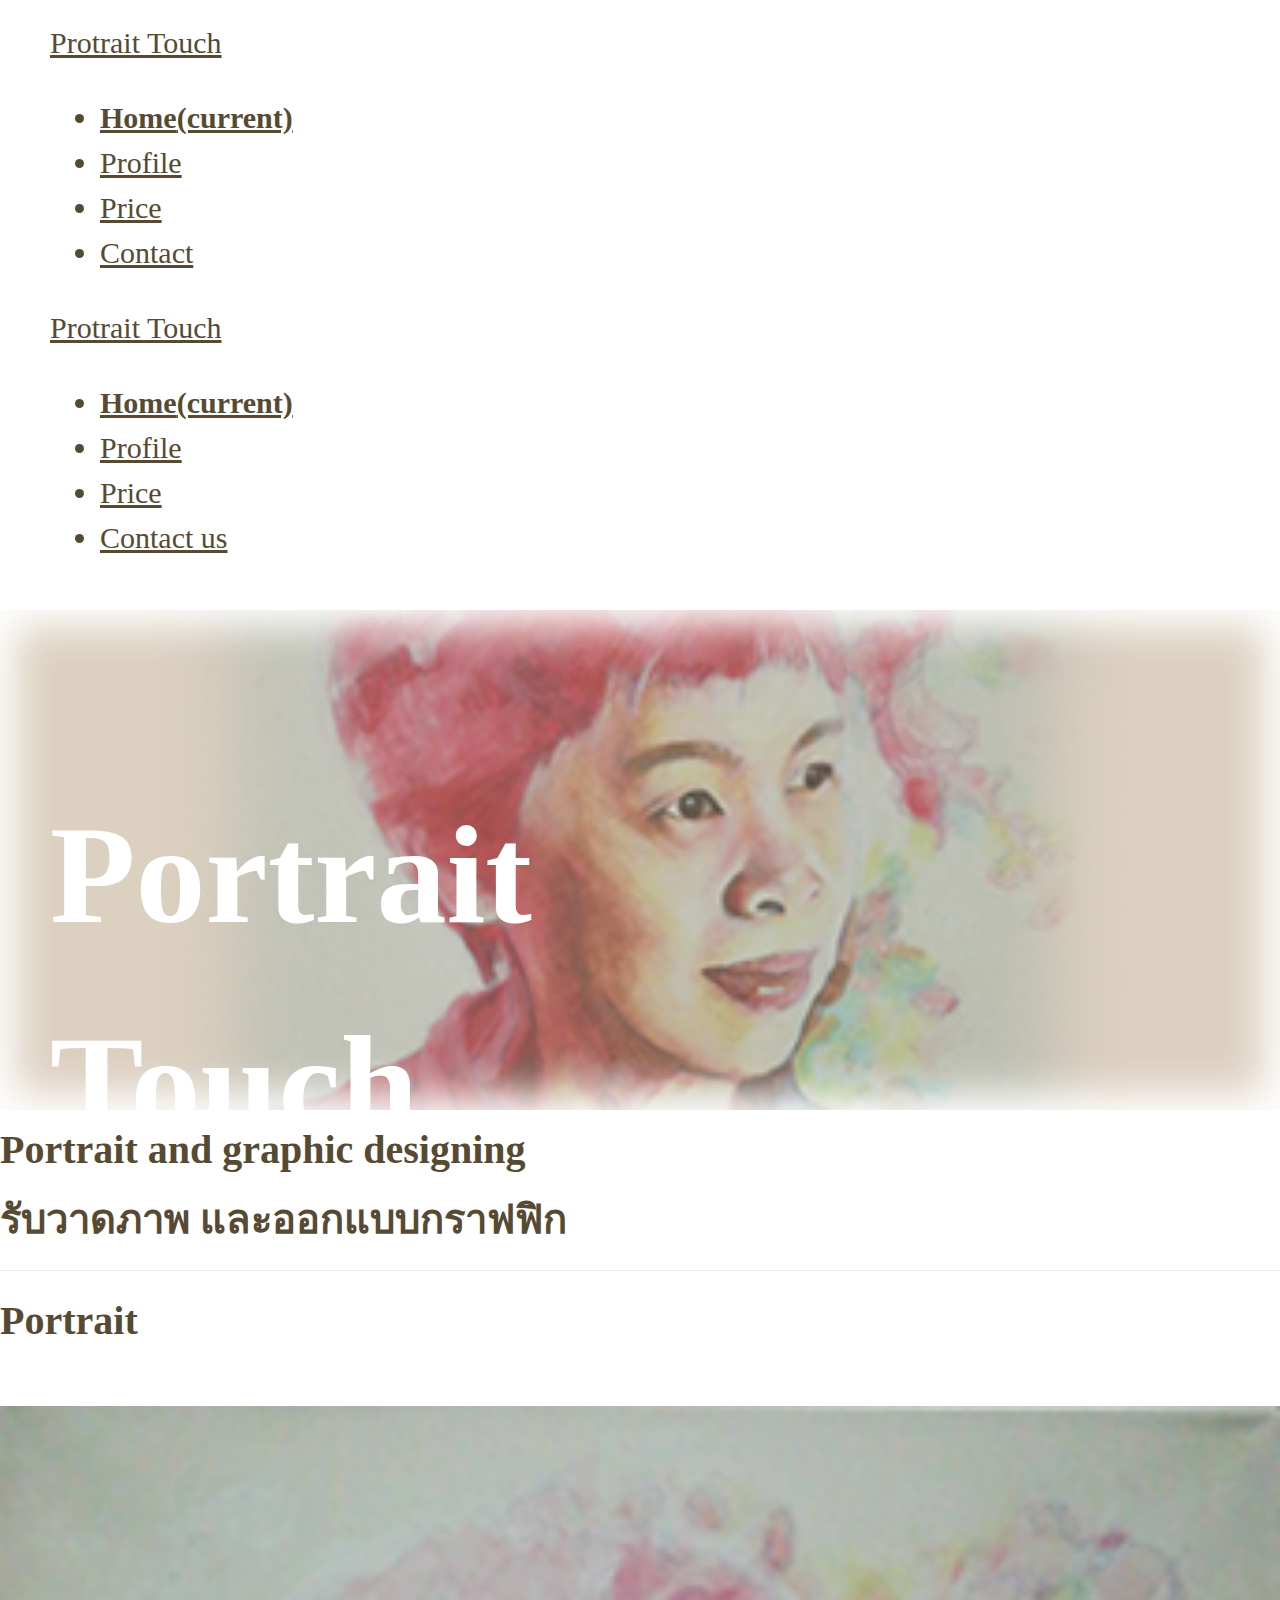
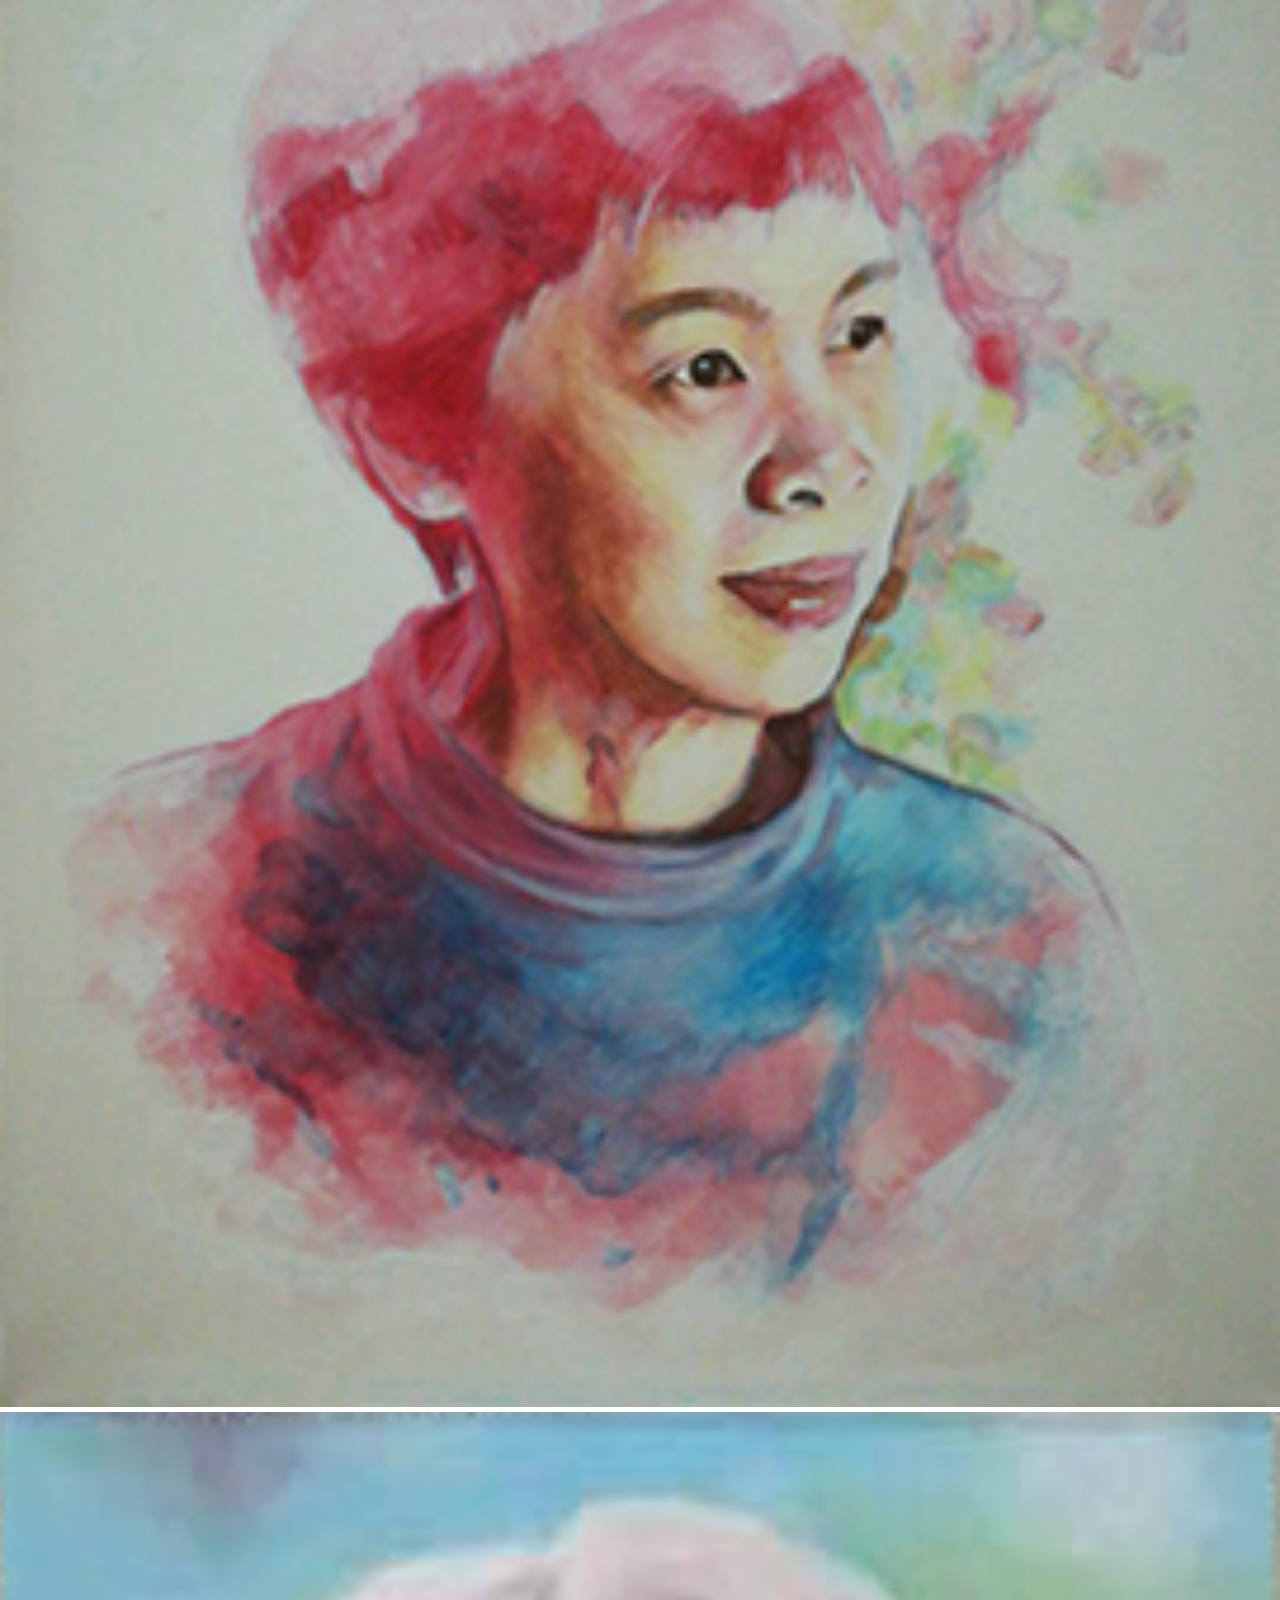
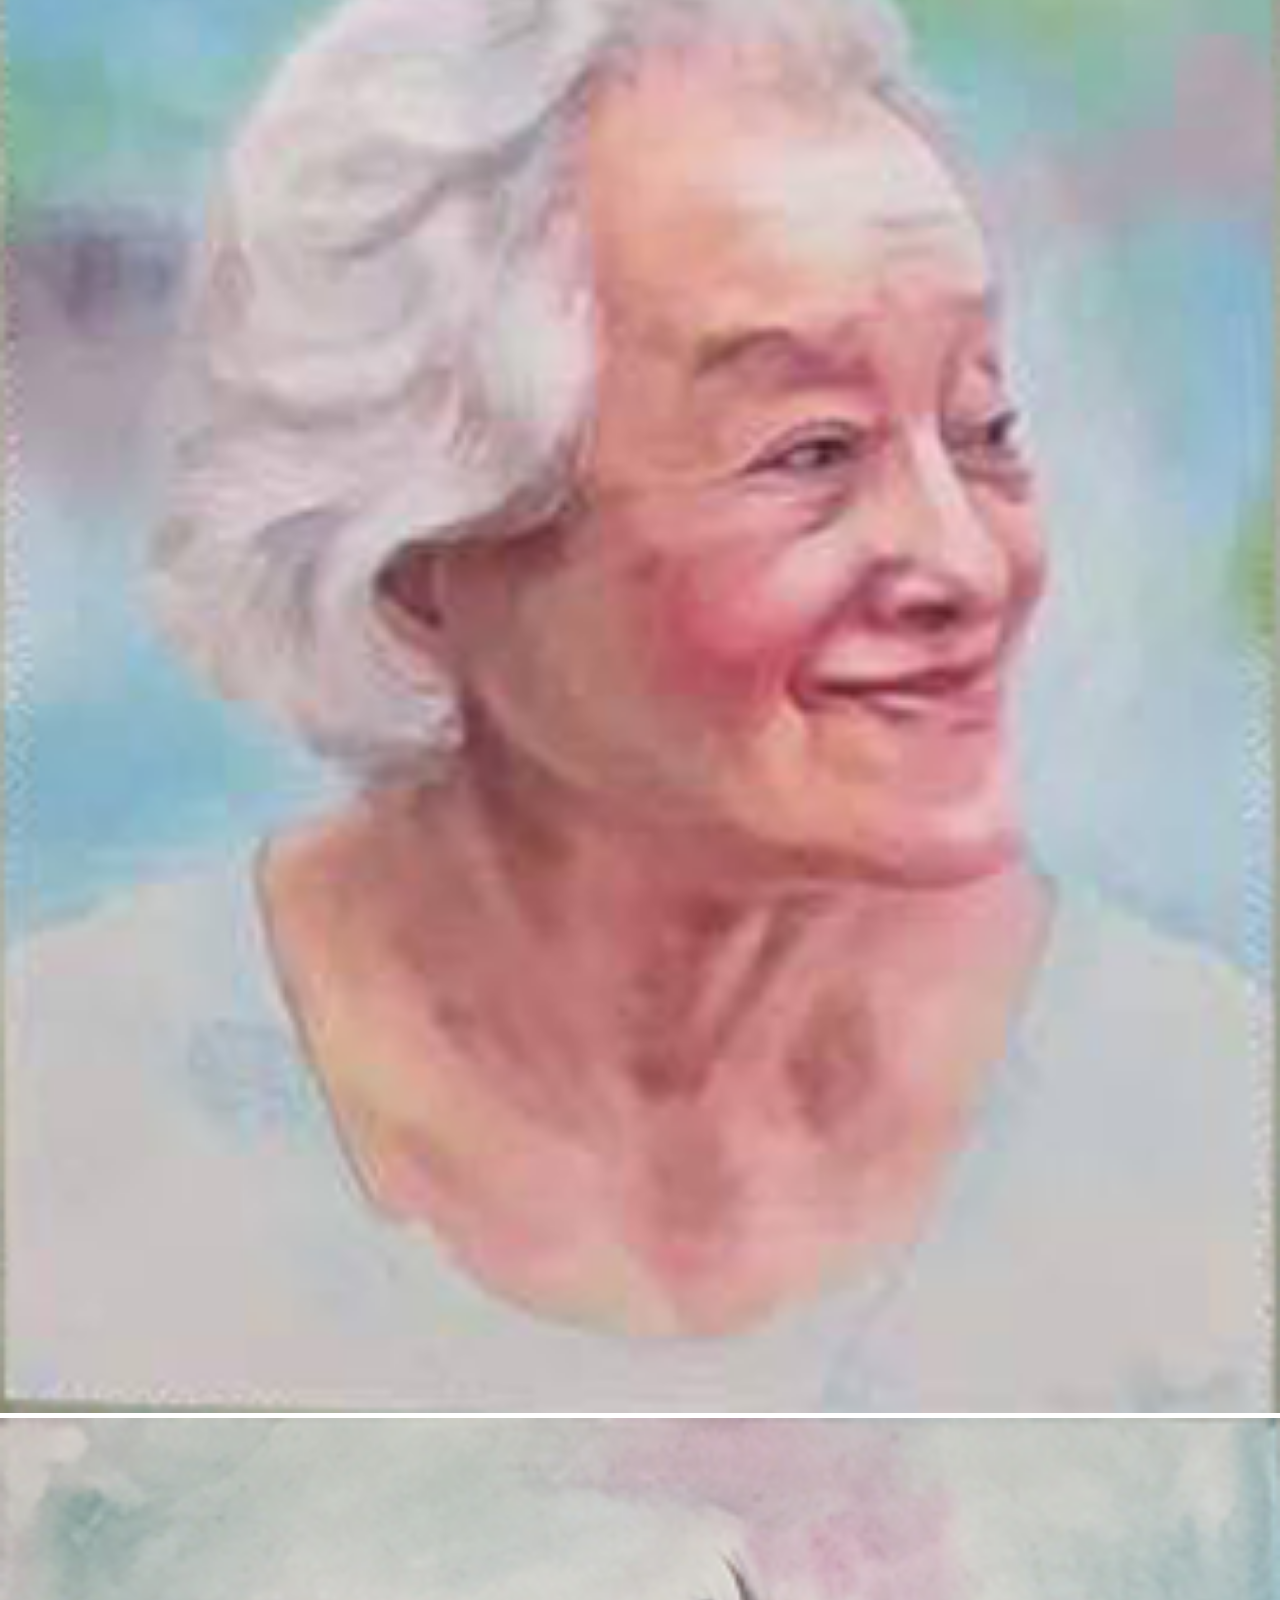
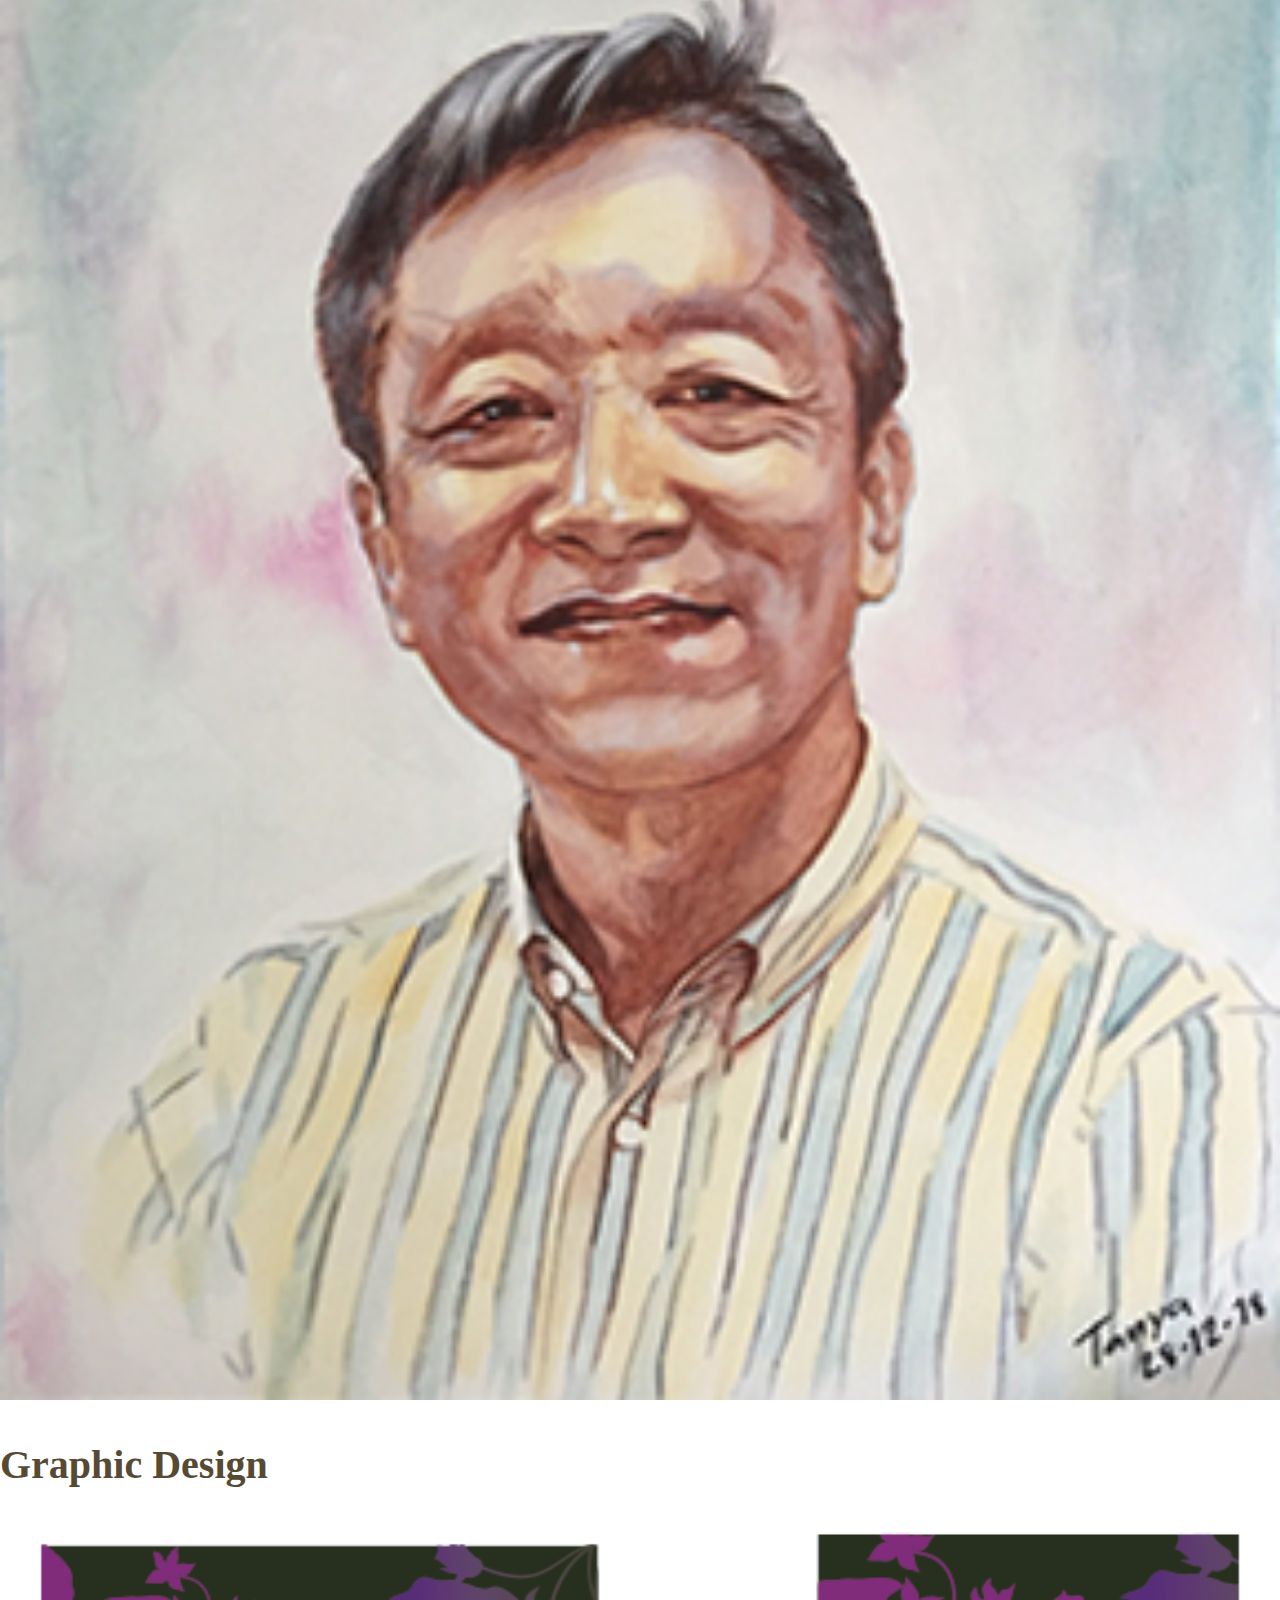
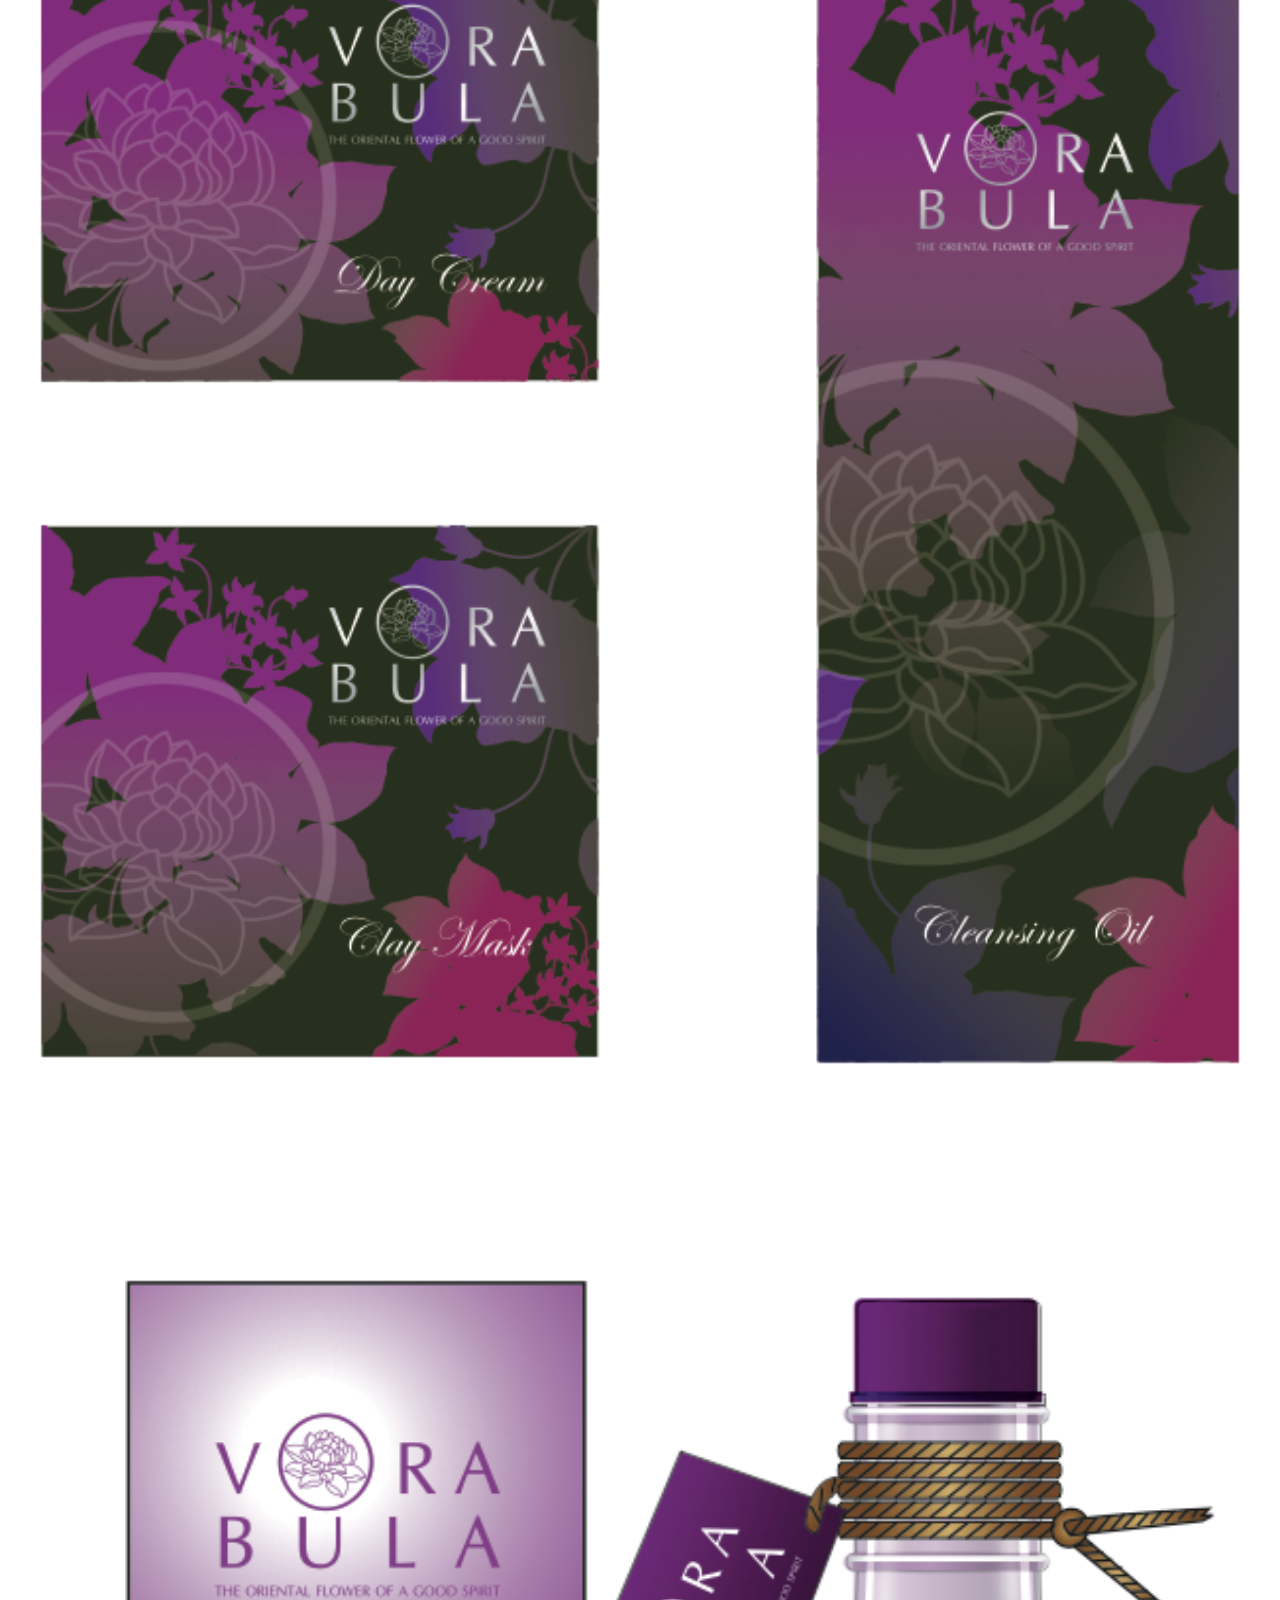
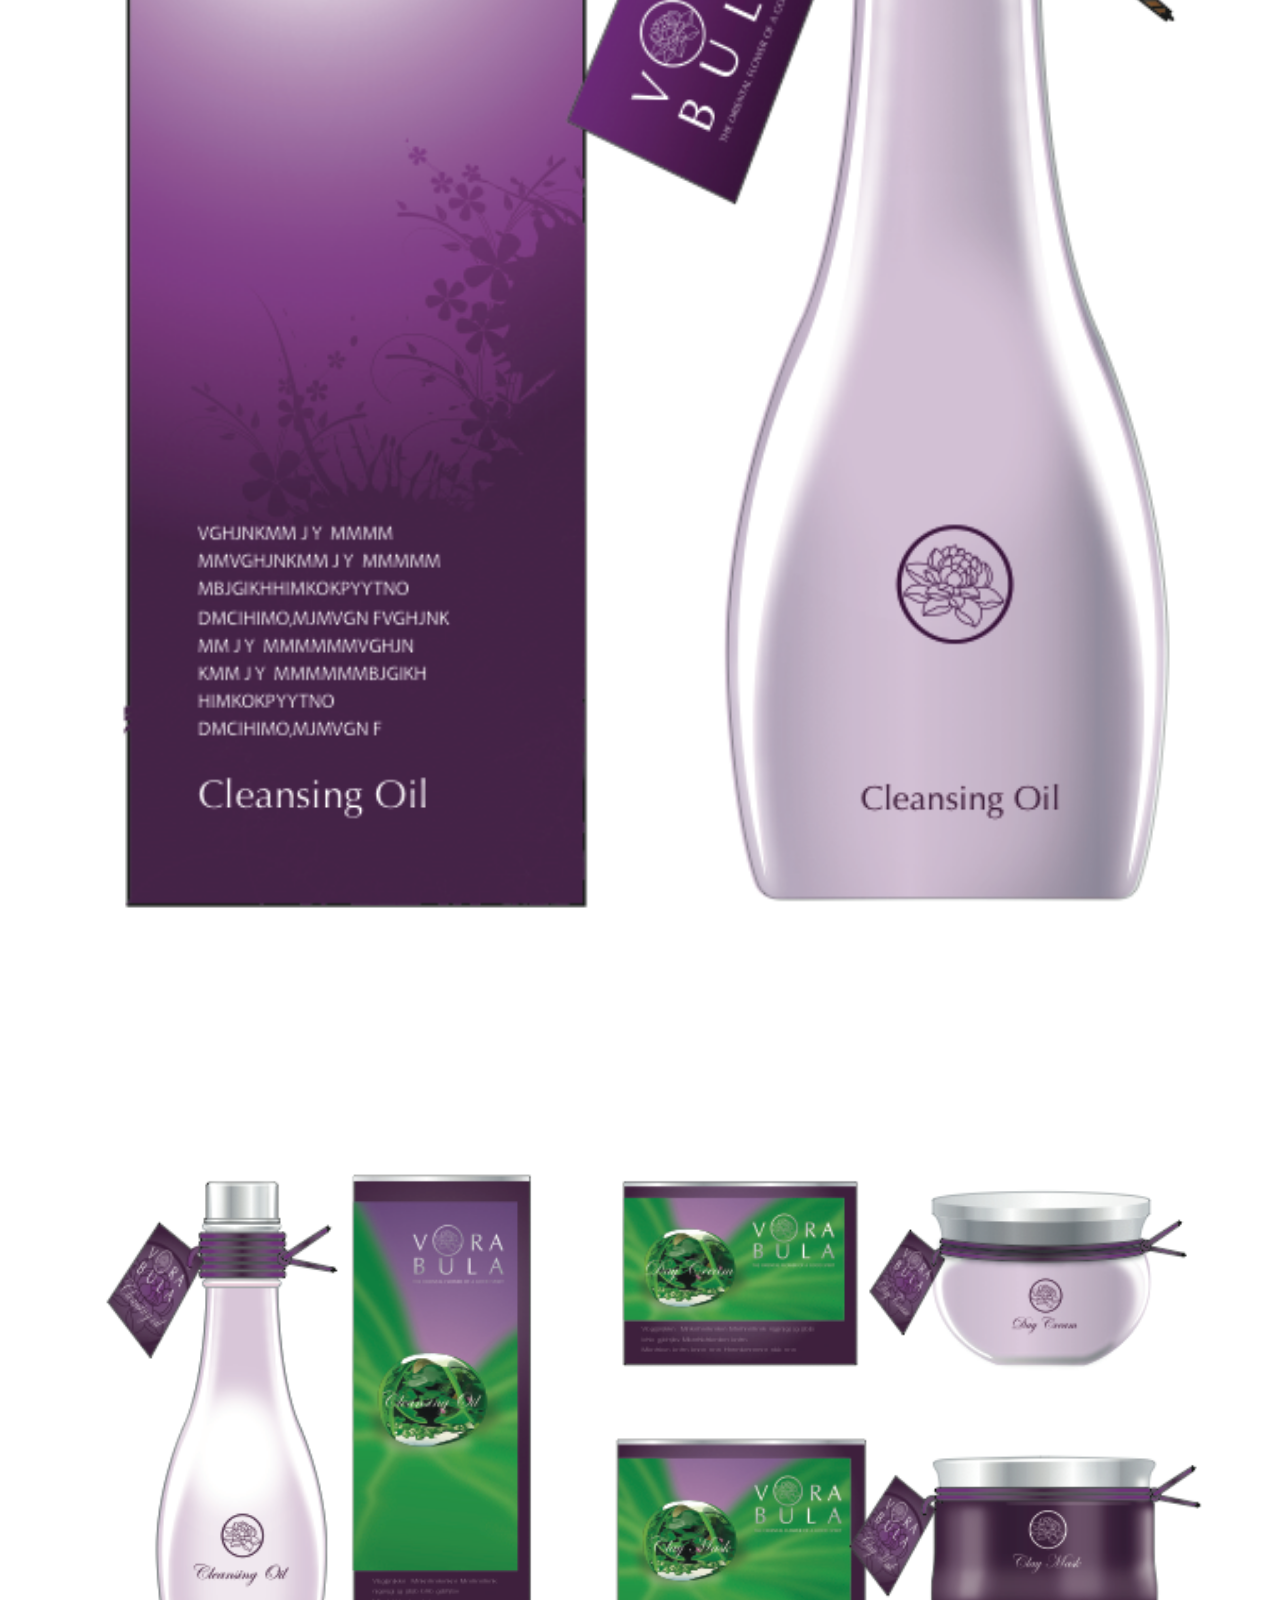
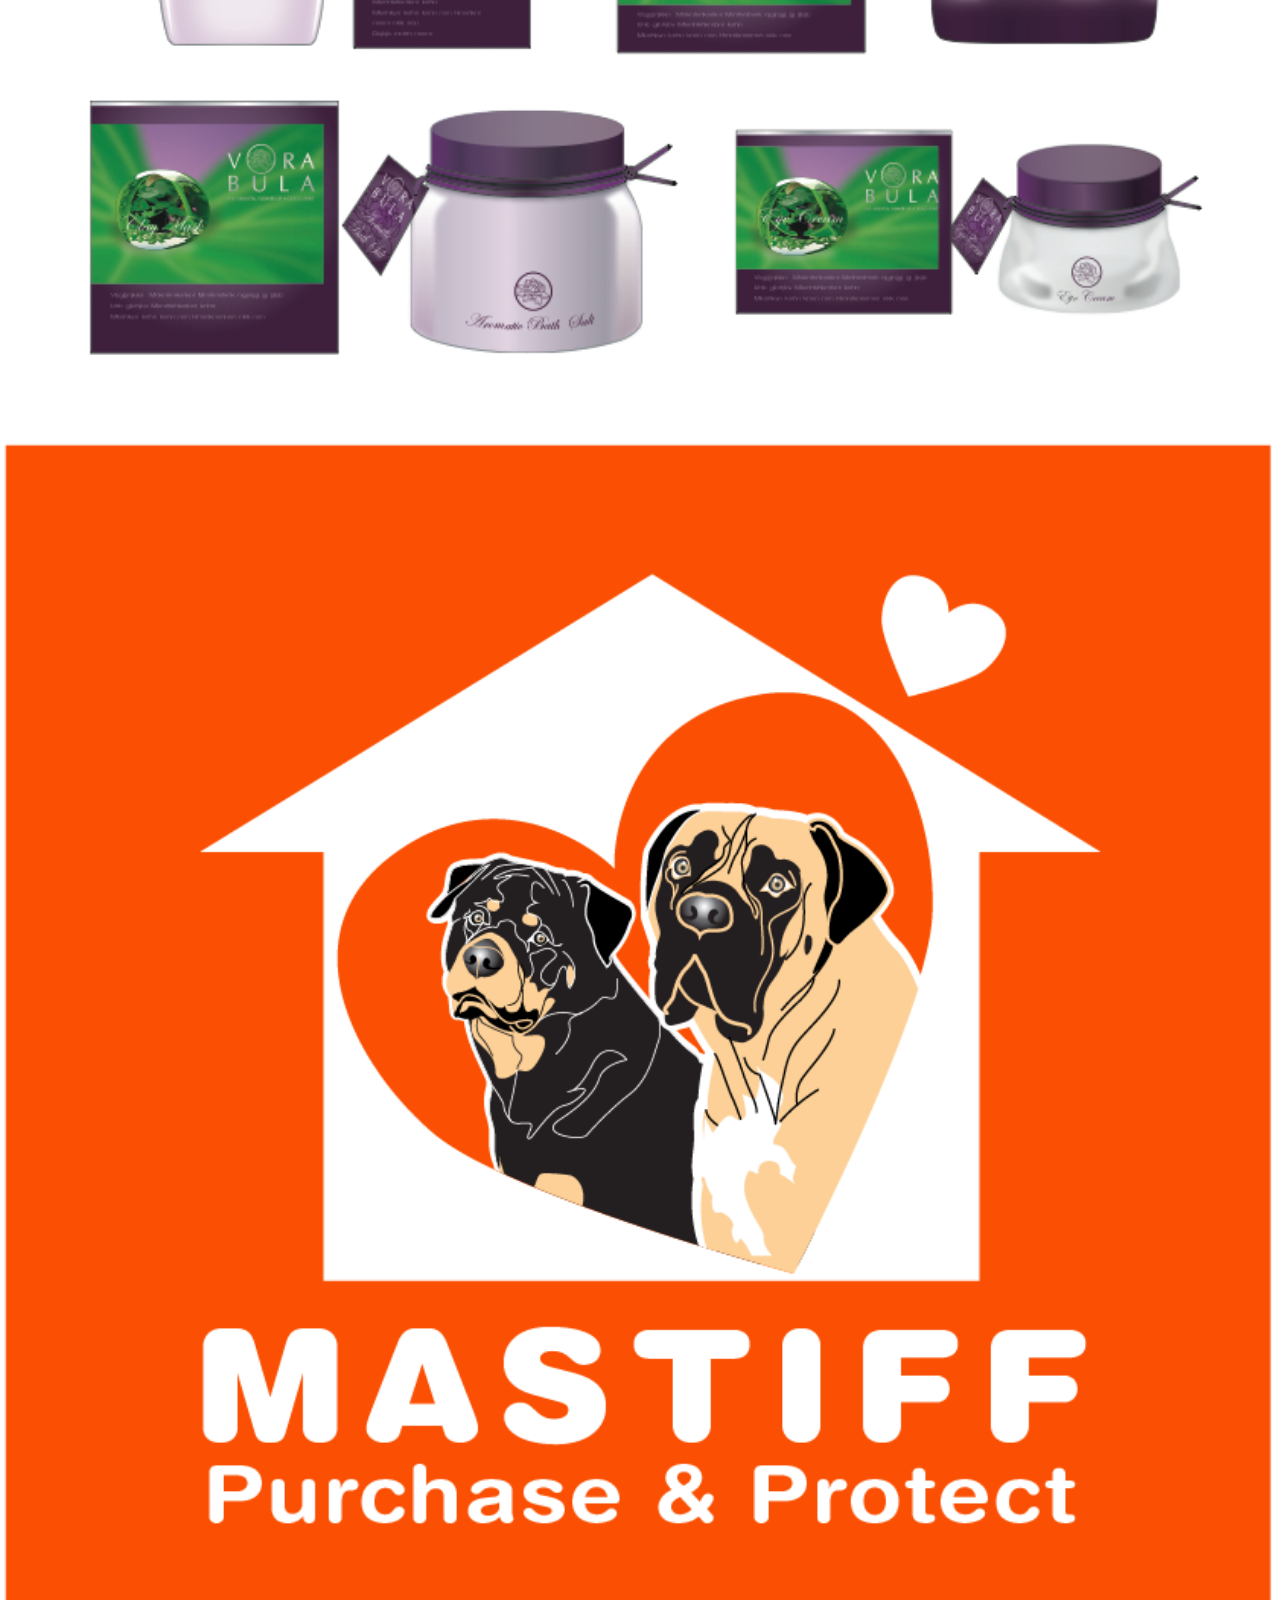
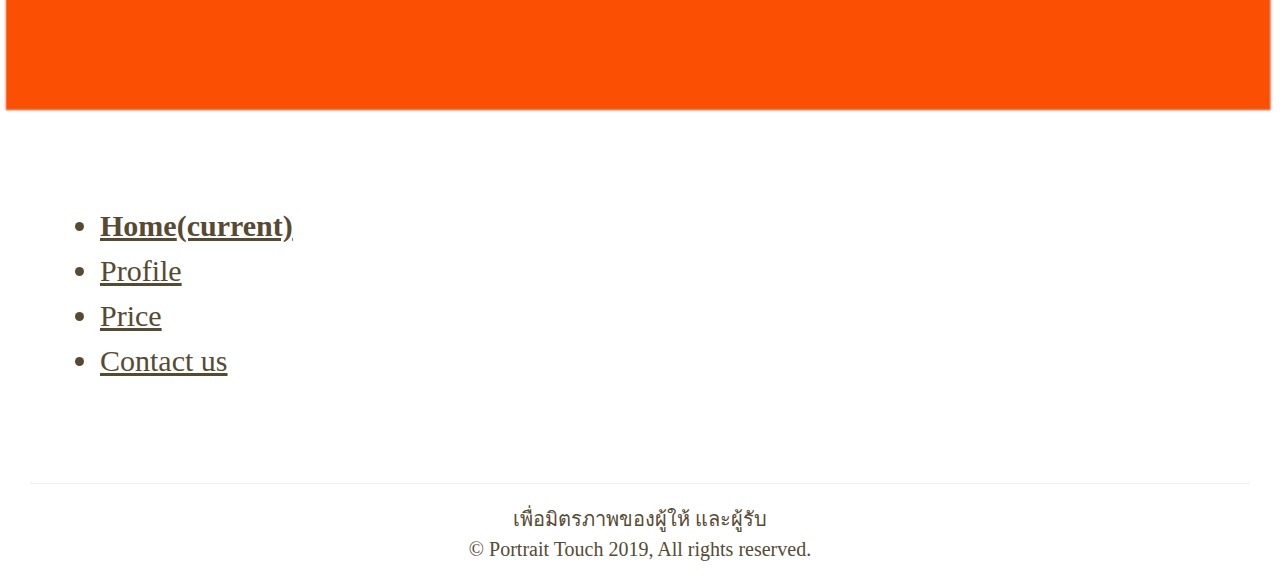
<file: index.html>
<html>

<head>
  <meta charset="UTF-8">
  <title>Protrait Touch</title>
  <!-- <script src="https://ajax.googleapis.com/ajax/libs/jquery/3.2.1/jquery.min.js"></script> -->
  <!-- Latest compiled and minified CSS -->
  <link rel="stylesheet" href="https://stackpath.bootstrapcdn.com/bootstrap/4.2.1/css/bootstrap.min.css" integrity="sha384-GJzZqFGwb1QTTN6wy59ffF1BuGJpLSa9DkKMp0DgiMDm4iYMj70gZWKYbI706tWS" crossorigin="anonymous">
  <script src="https://code.jquery.com/jquery-3.3.1.slim.min.js" integrity="sha384-q8i/X+965DzO0rT7abK41JStQIAqVgRVzpbzo5smXKp4YfRvH+8abtTE1Pi6jizo" crossorigin="anonymous"></script>
  <script src="https://cdnjs.cloudflare.com/ajax/libs/popper.js/1.14.6/umd/popper.min.js" integrity="sha384-wHAiFfRlMFy6i5SRaxvfOCifBUQy1xHdJ/yoi7FRNXMRBu5WHdZYu1hA6ZOblgut" crossorigin="anonymous"></script>
  <script src="https://stackpath.bootstrapcdn.com/bootstrap/4.2.1/js/bootstrap.min.js" integrity="sha384-B0UglyR+jN6CkvvICOB2joaf5I4l3gm9GU6Hc1og6Ls7i6U/mkkaduKaBhlAXv9k" crossorigin="anonymous"></script>
  <link rel="stylesheet" href="https://www.w3schools.com/w3css/4/w3.css">
  <!-- <link rel="stylesheet" type="text/css" href="default.css"> -->
  <meta name="viewport" content="width=device-width, initial-scale=1">
  <!-- <link rel="stylesheet" type="text/css" href="default.css"> -->
  <meta property="og:image" content="/img/logo.png">
  <meta name="description" content="รับวาดภาพเหมือน และรับออกแบบกราฟฟิิก">
  <meta name="keywords" content="รับ,วาด,ภาพเหมือน,ออกแบบ,กราฟฟิก,กราฟฟิก,กรุงเทพ,พัฒนาการ">
  <!-- Custom CSS -->
  <link rel="stylesheet" type="text/css" href="css/default.css">
  <script src="js/default.js"></script>
  <script src="js/jquery.js"></script>
  <link rel="stylesheet" type="text/css" href="css/fade.css">
</head>

<body>

  <!-- Navigation Bar -->
  <nav class="navbar navbar-expand-sm navbar-gold bg-light">
    <a class="navbar-brand d-none d-sm-block" href="index.html">Protrait Touch</a>
    <div class="d-none d-sm-block" id="navbarNav">
      <ul class="navbar-nav">
        <li class="nav-item active">
          <a class="nav-link" href="index.html">Home<span class="sr-only">(current)</span></a>
        </li>
        <li class="nav-item">
          <a class="nav-link" href="profile.html">Profile</a>
        </li>
        <li class="nav-item">
          <a class="nav-link" href="detail.html">Price</a>
        </li>
        <li class="nav-item">
          <a class="nav-link" href="contact.html">Contact</a>
        </li>
      </ul>
    </div>
    <div class="d-block d-sm-none" id="mobileNav" style="width: 100%;">
      <a class="navbar-brand" href="index.html">Protrait Touch</a>
      <ul class="navbar-nav">
        <li class="nav-item active">
          <a class="nav-link" href="index.html">Home<span class="sr-only">(current)</span></a>
        </li>
        <li class="nav-item">
          <a class="nav-link" href="profile.html">Profile</a>
        </li>
        <li class="nav-item">
          <a class="nav-link" href="detail.html">Price</a>
        </li>
        <li class="nav-item">
          <a class="nav-link" href="contact.html">Contact us</a>
        </li>
      </ul>
    </div>
  </nav>

  <!-- Slideshow -->
  <div class="bg-silk faded faded-all large-header" style="background-image: url(img/header2.png); background-position: center center; background-size: auto 100%; background-repeat: no-repeat; height:500px; width: 100%; padding-left: auto; padding-right: auto;">
    <!-- <img class="mySlides w3-animate-left" src="img/head/1.png">
    <img class="mySlides w3-animate-left" src="img/head/2.png">
    <img class="mySlides w3-animate-left" src="img/1.png">
    <img class="mySlides w3-animate-left" src="img/head/4.jpg"> -->
    <h1>Portrait<br />Touch</h1>
  </div>

  <div class="container main-content">
    <!-- <h1 style="font-size: 50;">Portrait Touch</h1> -->
    <h3>Portrait and graphic designing</h3>
    <h3>รับวาดภาพ และออกแบบกราฟฟิก</h3>
    <hr />
    <div class="row">

      <div class="col-lg-6 art-sec">
        <h3>Portrait</h3>
        <br />
        <img src="img/head/7.png" class="gallery-img2" />
        <br />
        <img src="img/head/5.png" class="gallery-img2" />
        <br />
        <img src="img/head/8.png" class="gallery-img2" />
      </div>

      <div class="col-lg-6 art-sec">
        <h3>Graphic Design</h3>
        <img src='img/graphics/35.png' class='gallery-img2' />
        <img src='img/graphics/15.png' class='gallery-img2' />
        <img src='img/graphics/12.png' class='gallery-img2' />
        <img src='img/graphics/set2/8.png' class='gallery-img2' />
      </div>

    </div>
  </div>

  <nav class="navbar navbar-expand-sm navbar-gold bg-light d-block d-sm-none">
    <div id="mobileNav" style="width: 100%;">
      <ul class="navbar-nav">
        <li class="nav-item active">
          <a class="nav-link" href="index.html">Home<span class="sr-only">(current)</span></a>
        </li>
        <li class="nav-item">
          <a class="nav-link" href="profile.html">Profile</a>
        </li>
        <li class="nav-item">
          <a class="nav-link" href="detail.html">Price</a>
        </li>
        <li class="nav-item">
          <a class="nav-link" href="contact.html">Contact us</a>
        </li>
      </ul>
    </div>
  </nav>

  <!-- Footer -->
  <div class="footer">

    <hr /> เพื่อมิตรภาพของผู้ให้ และผู้รับ
    <br /> © Portrait Touch 2019, All rights reserved.

  </div>

  <!-- <script>
    var myIndex = 0;
    carousel();

    function carousel() {
      var i;
      var x = document.getElementsByClassName("mySlides");
      for (i = 0; i < x.length; i++) {
        x[i].style.display = "none";
      }
      myIndex++;
      if (myIndex > x.length) {
        myIndex = 1
      }
      x[myIndex - 1].style.display = "block";
      setTimeout(carousel, 5000);
    }
  </script> -->

  <!-- Navigation Bar -->

</body>

</html>
</file>
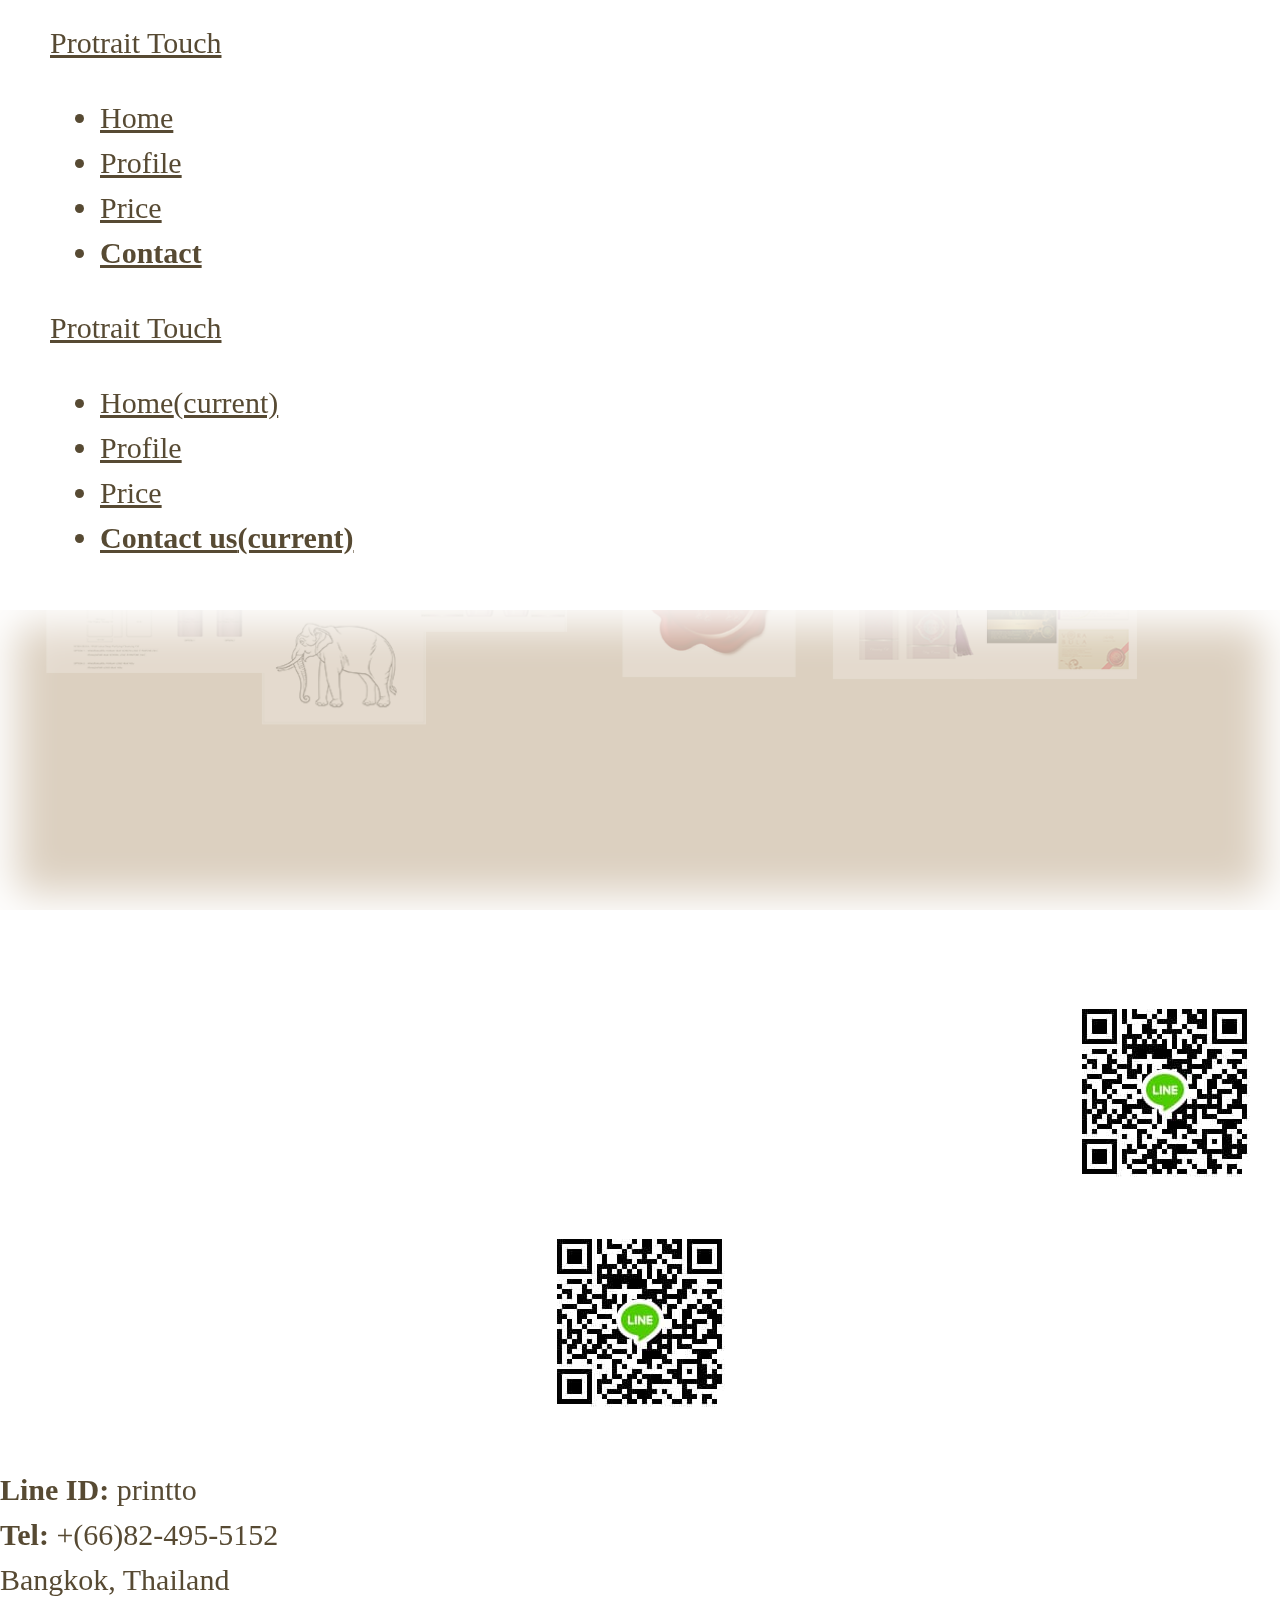
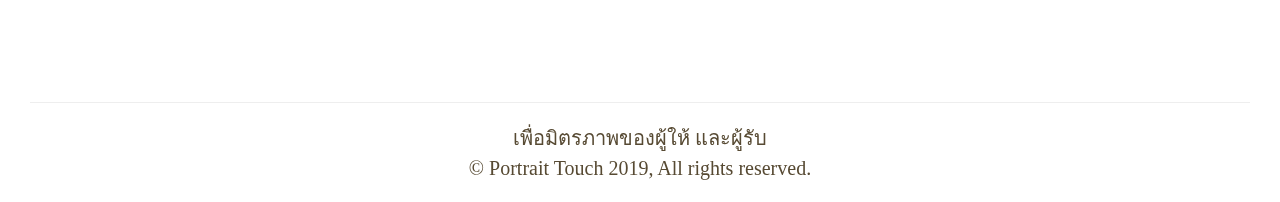
<file: contact.html>
<!DOCTYPE html>
<html>

<head>
  <meta charset="UTF-8">
  <title>Protrait Touch</title>
  <!-- <script src="https://ajax.googleapis.com/ajax/libs/jquery/3.2.1/jquery.min.js"></script> -->
  <!-- Latest compiled and minified CSS -->
  <link rel="stylesheet" href="https://stackpath.bootstrapcdn.com/bootstrap/4.2.1/css/bootstrap.min.css" integrity="sha384-GJzZqFGwb1QTTN6wy59ffF1BuGJpLSa9DkKMp0DgiMDm4iYMj70gZWKYbI706tWS" crossorigin="anonymous">
  <script src="https://code.jquery.com/jquery-3.3.1.slim.min.js" integrity="sha384-q8i/X+965DzO0rT7abK41JStQIAqVgRVzpbzo5smXKp4YfRvH+8abtTE1Pi6jizo" crossorigin="anonymous"></script>
  <script src="https://cdnjs.cloudflare.com/ajax/libs/popper.js/1.14.6/umd/popper.min.js" integrity="sha384-wHAiFfRlMFy6i5SRaxvfOCifBUQy1xHdJ/yoi7FRNXMRBu5WHdZYu1hA6ZOblgut" crossorigin="anonymous"></script>
  <script src="https://stackpath.bootstrapcdn.com/bootstrap/4.2.1/js/bootstrap.min.js" integrity="sha384-B0UglyR+jN6CkvvICOB2joaf5I4l3gm9GU6Hc1og6Ls7i6U/mkkaduKaBhlAXv9k" crossorigin="anonymous"></script>
  <link rel="stylesheet" href="https://www.w3schools.com/w3css/4/w3.css">
  <!-- <link rel="stylesheet" type="text/css" href="default.css"> -->
  <meta name="viewport" content="width=device-width, initial-scale=1">
  <!-- <link rel="stylesheet" type="text/css" href="default.css"> -->
  <meta property="og:image" content="/img/logo.png">
  <meta name="description" content="รับวาดภาพเหมือน และรับออกแบบกราฟฟิิก">
  <meta name="keywords" content="รับ,วาด,ภาพเหมือน,ออกแบบ,กราฟฟิก,กราฟฟิก,กรุงเทพ,พัฒนาการ">
  <!-- Custom CSS -->
  <link rel="stylesheet" type="text/css" href="css/default.css">
  <script src="js/default.js"></script>
  <script src="js/jquery.js"></script>
  <script src="js/parallax/parallax.js"></script>
  <link rel="stylesheet" type="text/css" href="css/fade.css">
</head>

<body>

  <!-- Navigation Bar -->
  <nav class="navbar navbar-expand-sm navbar-gold bg-light">
    <a class="navbar-brand d-none d-sm-block" href="index.html">Protrait Touch</a>
    <div class="d-none d-sm-block" id="navbarNav">
      <ul class="navbar-nav">
        <li class="nav-item">
          <a class="nav-link" href="index.html">Home</a>
        </li>
        <li class="nav-item">
          <a class="nav-link" href="profile.html">Profile</a>
        </li>
        <li class="nav-item">
          <a class="nav-link" href="detail.html">Price</a>
        </li>
        <li class="nav-item active">
          <a class="nav-link" href="contact.html">Contact</a>
        </li>
      </ul>
    </div>
    <div class="d-block d-sm-none" id="mobileNav" style="width: 100%;">
      <a class="navbar-brand" href="index.html">Protrait Touch</a>
      <ul class="navbar-nav">
        <li class="nav-item">
          <a class="nav-link" href="index.html">Home<span class="sr-only">(current)</span></a>
        </li>
        <li class="nav-item">
          <a class="nav-link" href="profile.html">Profile</a>
        </li>
        <li class="nav-item">
          <a class="nav-link" href="detail.html">Price</a>
        </li>
        <li class="nav-item active">
          <a class="nav-link" href="contact.html">Contact us<span class="sr-only">(current)</span></a>
        </li>
      </ul>
    </div>
  </nav>

  <div class="parallax-window header faded faded-all" data-parallax="scroll" data-image-src="img/contact-head.png">
    <!-- <h1>Contact Us</h1> -->
  </div>

  <div class="container main-content" style="margin-top: 20px;">

    <div class="row" style="margin-top: 60px;">

      <div class="col-lg-5 d-none d-lg-block" style="text-align: right;">
        <img src="img/line_id.jpg" />
      </div>
      <div class="col-sm-12 d-block d-lg-none" style="text-align: center;">
        <img src="img/line_id.jpg" />
      </div>
      <div class="col-lg-7" style="font-size: 30px; padding-top: 30px; margin-bottom: 50px;">
        <strong>Line ID:</strong> printto
        <br />
        <strong>Tel:</strong> +(66)82-495-5152
        <br />
        Bangkok, Thailand
      </div>

    </div>

  </div>

  <!-- <nav class="navbar navbar-expand-sm navbar-gold bg-light d-block d-sm-none">
    <div id="mobileNav" style="width: 100%;">
      <ul class="navbar-nav">
        <li class="nav-item">
          <a class="nav-link" href="index.html">Home</a>
        </li>
        <li class="nav-item">
          <a class="nav-link" href="profile.html">Profile</a>
        </li>
        <li class="nav-item">
          <a class="nav-link" href="detail.html">Price</a>
        </li>
        <li class="nav-item active">
          <a class="nav-link" href="contact.html">Contact us<span class="sr-only">(current)</span></a>
        </li>
      </ul>
    </div>
  </nav> -->

  <!-- Footer -->
  <div class="footer">

    <hr /> เพื่อมิตรภาพของผู้ให้ และผู้รับ
    <br /> © Portrait Touch 2019, All rights reserved.

  </div>

</body>

</html>
</file>
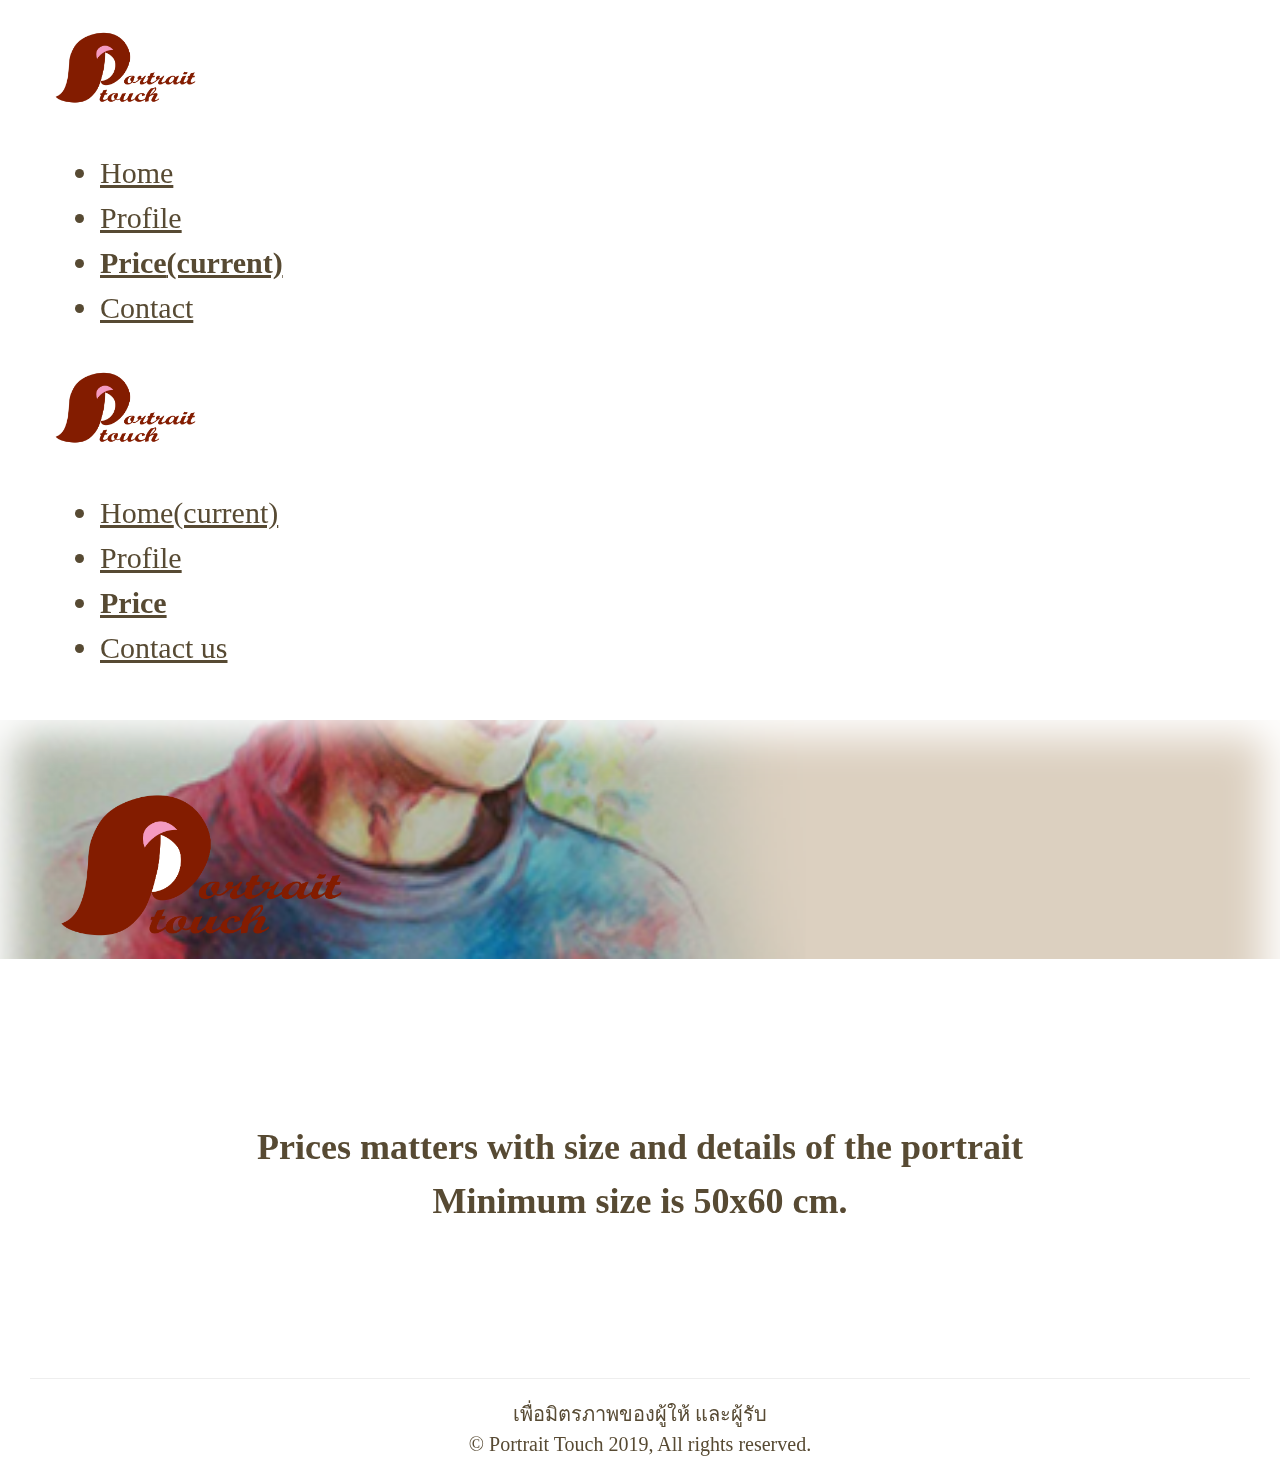
<file: detail.html>
<!DOCTYPE html>
<html>

<head>
  <meta charset="UTF-8">
  <title>Protrait Touch</title>
  <!-- <script src="https://ajax.googleapis.com/ajax/libs/jquery/3.2.1/jquery.min.js"></script> -->
  <!-- Latest compiled and minified CSS -->
  <link rel="stylesheet" href="https://stackpath.bootstrapcdn.com/bootstrap/4.2.1/css/bootstrap.min.css" integrity="sha384-GJzZqFGwb1QTTN6wy59ffF1BuGJpLSa9DkKMp0DgiMDm4iYMj70gZWKYbI706tWS" crossorigin="anonymous">
  <script src="https://code.jquery.com/jquery-3.3.1.slim.min.js" integrity="sha384-q8i/X+965DzO0rT7abK41JStQIAqVgRVzpbzo5smXKp4YfRvH+8abtTE1Pi6jizo" crossorigin="anonymous"></script>
  <script src="https://cdnjs.cloudflare.com/ajax/libs/popper.js/1.14.6/umd/popper.min.js" integrity="sha384-wHAiFfRlMFy6i5SRaxvfOCifBUQy1xHdJ/yoi7FRNXMRBu5WHdZYu1hA6ZOblgut" crossorigin="anonymous"></script>
  <script src="https://stackpath.bootstrapcdn.com/bootstrap/4.2.1/js/bootstrap.min.js" integrity="sha384-B0UglyR+jN6CkvvICOB2joaf5I4l3gm9GU6Hc1og6Ls7i6U/mkkaduKaBhlAXv9k" crossorigin="anonymous"></script>
  <link rel="stylesheet" href="https://www.w3schools.com/w3css/4/w3.css">
  <!-- <link rel="stylesheet" type="text/css" href="default.css"> -->
  <meta name="viewport" content="width=device-width, initial-scale=1">
  <!-- <link rel="stylesheet" type="text/css" href="default.css"> -->
  <meta property="og:image" content="/img/logo.png">
  <meta name="description" content="รับวาดภาพเหมือน และรับออกแบบกราฟฟิิก">
  <meta name="keywords" content="รับ,วาด,ภาพเหมือน,ออกแบบ,กราฟฟิก,กราฟฟิก,กรุงเทพ,พัฒนาการ">
  <!-- Custom CSS -->
  <link rel="stylesheet" type="text/css" href="css/default.css">
  <script src="js/default.js"></script>
  <script src="js/jquery.js"></script>
  <script src="js/parallax/parallax.js"></script>
  <link rel="stylesheet" type="text/css" href="css/fade.css">
</head>

<body>

  <!-- Navigation Bar -->
  <nav class="navbar navbar-expand-sm navbar-gold bg-light">
    <a class="navbar-brand d-none d-sm-block" href="index.html"><img class="img-logo" src="img/PT_LOGO.png" /></a>
    <div class="d-none d-sm-block" id="navbarNav">
      <ul class="navbar-nav">
        <li class="nav-item">
          <a class="nav-link" href="index.html">Home</a>
        </li>
        <li class="nav-item">
          <a class="nav-link" href="profile.html">Profile</a>
        </li>
        <li class="nav-item active">
          <a class="nav-link" href="detail.html">Price<span class="sr-only">(current)</span></a>
        </li>
        <li class="nav-item">
          <a class="nav-link" href="contact.html">Contact</a>
        </li>
      </ul>
    </div>
    <div class="d-block d-sm-none" id="mobileNav" style="width: 100%;">
      <a class="navbar-brand" href="index.html"><img class="img-logo" src="img/PT_LOGO.png" /></a>
      <ul class="navbar-nav">
        <li class="nav-item">
          <a class="nav-link" href="index.html">Home<span class="sr-only">(current)</span></a>
        </li>
        <li class="nav-item">
          <a class="nav-link" href="profile.html">Profile</a>
        </li>
        <li class="nav-item active">
          <a class="nav-link" href="detail.html">Price</a>
        </li>
        <li class="nav-item">
          <a class="nav-link" href="contact.html">Contact us</a>
        </li>
      </ul>
    </div>
  </nav>

  <div class="parallax-window header faded faded-all" data-parallax="scroll" data-image-src="img/subhead.png">
    <!-- <h1>Portrait Detail</h1> -->
    <img class="sublogo" src="img/PT_LOGO.png" />
  </div>

  <div class="container main-content" style="margin-top: 100px; text-align: center; margin-bottom: 100px;">
    <h1>Prices matters with size and details of the portrait<br />Minimum size is 50x60 cm.</h1>
  </div>

  <!-- <nav class="navbar navbar-expand-sm navbar-gold bg-light d-block d-sm-none">
    <div id="mobileNav" style="width: 100%;">
      <ul class="navbar-nav">
        <li class="nav-item">
          <a class="nav-link" href="index.html">Home</a>
        </li>
        <li class="nav-item">
          <a class="nav-link" href="profile.html">Profile</a>
        </li>
        <li class="nav-item active">
          <a class="nav-link" href="detail.html">Price<span class="sr-only">(current)</span></a>
        </li>
        <li class="nav-item">
          <a class="nav-link" href="contact.html">Contact us</a>
        </li>
      </ul>
    </div>
  </nav> -->

  <!-- Footer -->
  <div class="footer">

    <hr /> เพื่อมิตรภาพของผู้ให้ และผู้รับ
    <br /> © Portrait Touch 2019, All rights reserved.

  </div>

</body>

</html>
</file>
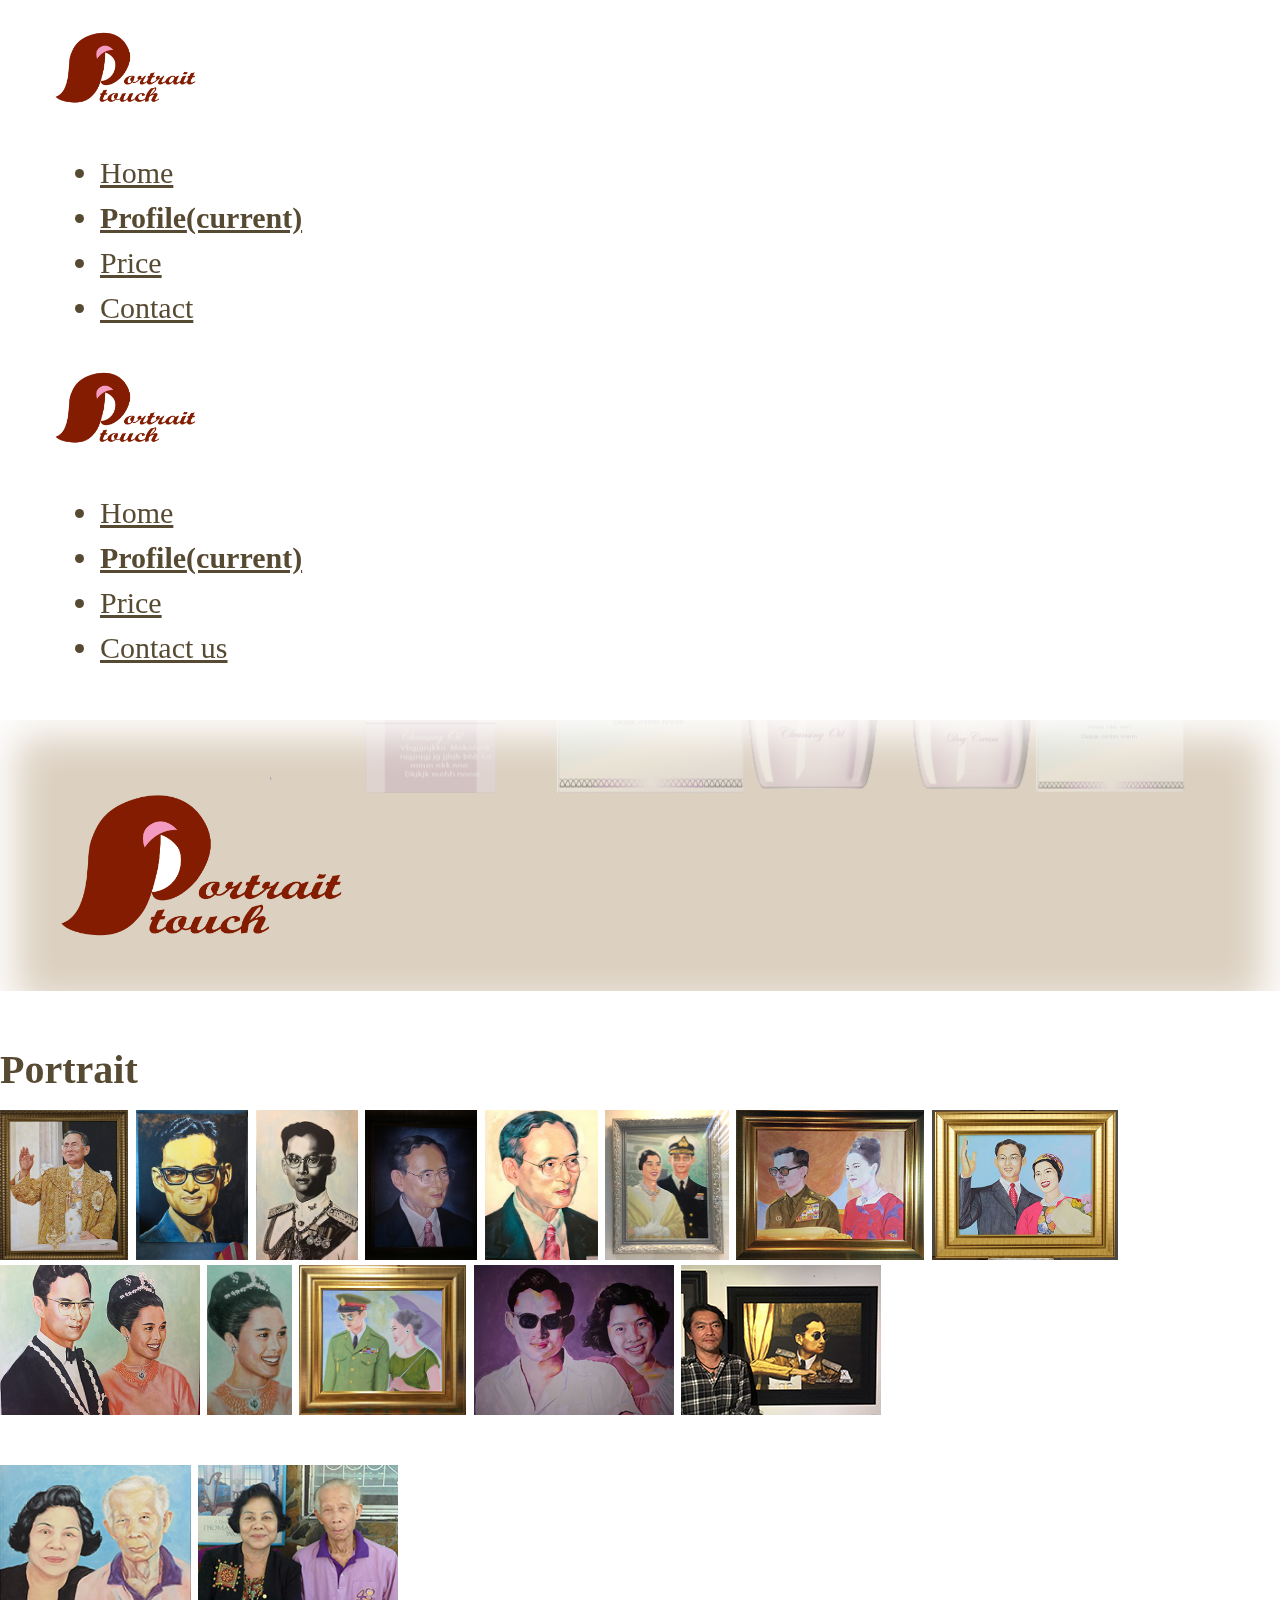
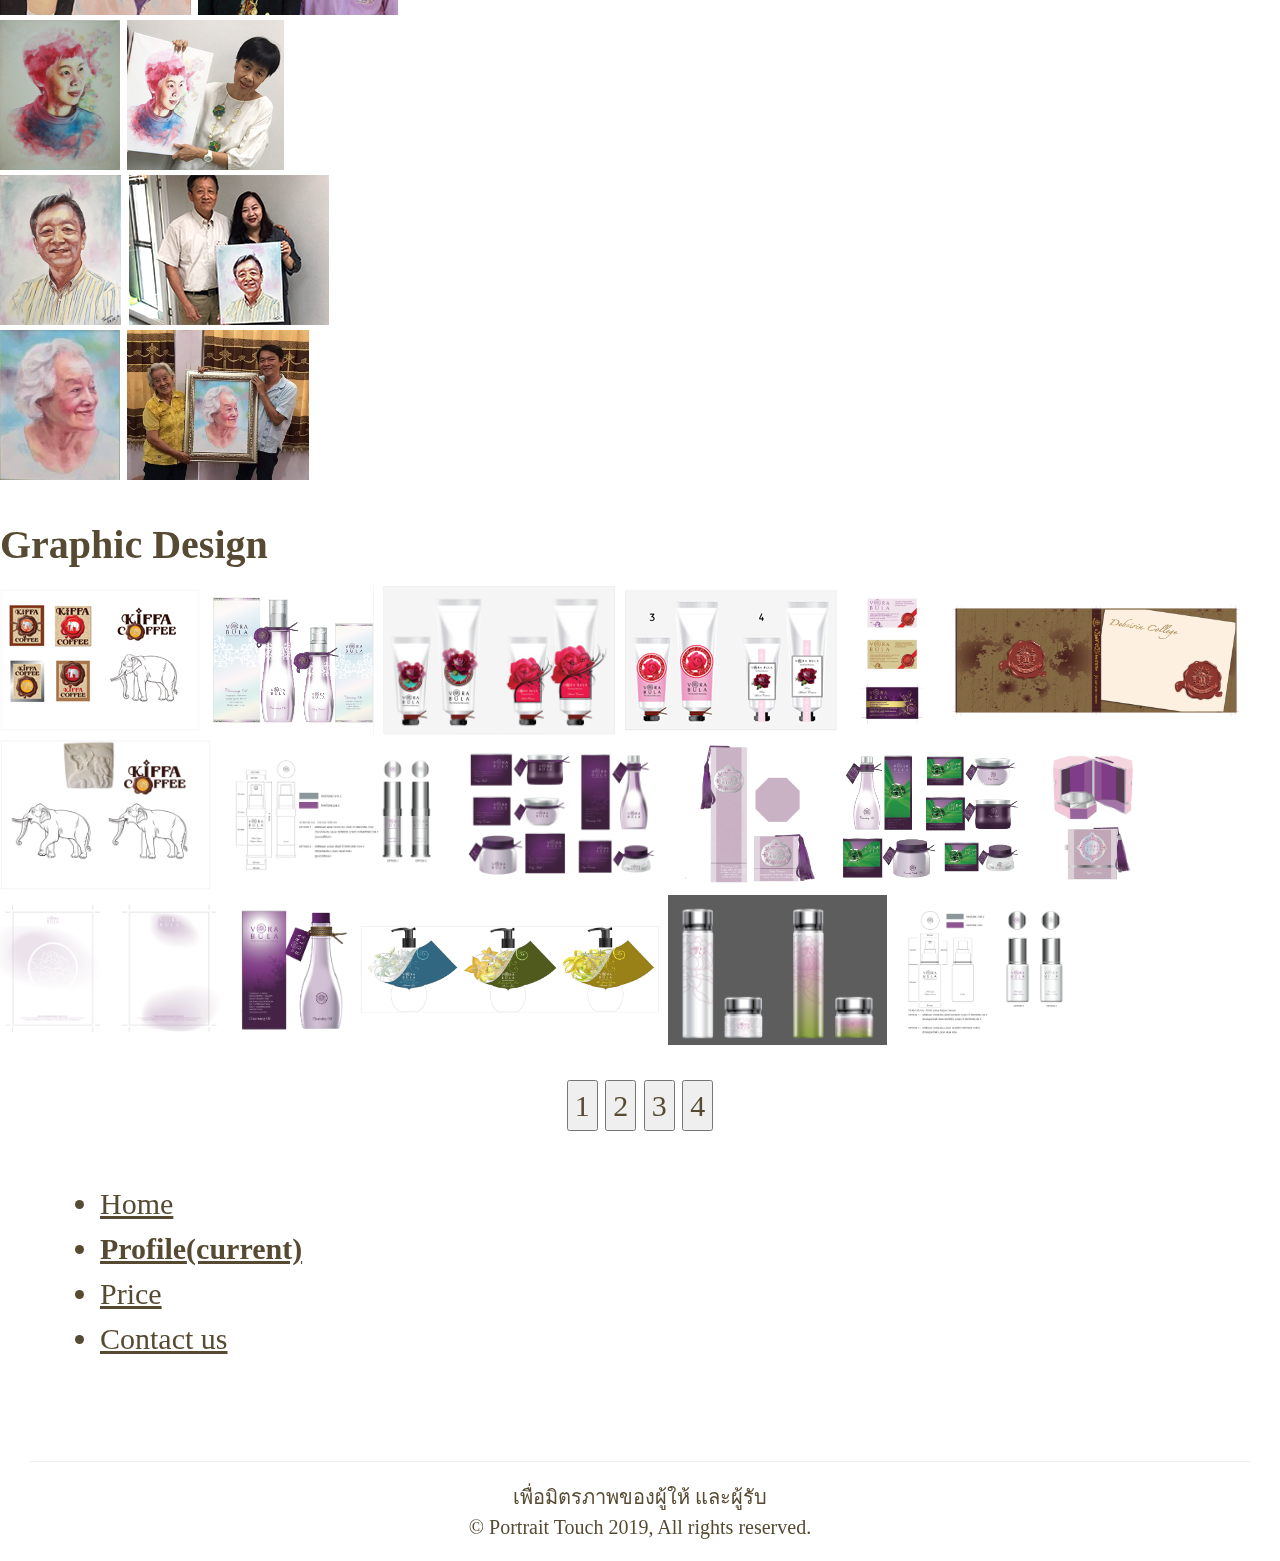
<file: profile.html>
<!DOCTYPE html>
<html>

<head>
  <meta charset="UTF-8">
  <title>Protrait Touch</title>
  <!-- <script src="https://ajax.googleapis.com/ajax/libs/jquery/3.2.1/jquery.min.js"></script> -->
  <!-- Latest compiled and minified CSS -->
  <link rel="stylesheet" href="https://stackpath.bootstrapcdn.com/bootstrap/4.2.1/css/bootstrap.min.css" integrity="sha384-GJzZqFGwb1QTTN6wy59ffF1BuGJpLSa9DkKMp0DgiMDm4iYMj70gZWKYbI706tWS" crossorigin="anonymous">
  <script src="https://code.jquery.com/jquery-3.3.1.slim.min.js" integrity="sha384-q8i/X+965DzO0rT7abK41JStQIAqVgRVzpbzo5smXKp4YfRvH+8abtTE1Pi6jizo" crossorigin="anonymous"></script>
  <script src="https://cdnjs.cloudflare.com/ajax/libs/popper.js/1.14.6/umd/popper.min.js" integrity="sha384-wHAiFfRlMFy6i5SRaxvfOCifBUQy1xHdJ/yoi7FRNXMRBu5WHdZYu1hA6ZOblgut" crossorigin="anonymous"></script>
  <script src="https://stackpath.bootstrapcdn.com/bootstrap/4.2.1/js/bootstrap.min.js" integrity="sha384-B0UglyR+jN6CkvvICOB2joaf5I4l3gm9GU6Hc1og6Ls7i6U/mkkaduKaBhlAXv9k" crossorigin="anonymous"></script>
  <link rel="stylesheet" href="https://www.w3schools.com/w3css/4/w3.css">
  <!-- <link rel="stylesheet" type="text/css" href="default.css"> -->
  <meta name="viewport" content="width=device-width, initial-scale=1">
  <!-- <link rel="stylesheet" type="text/css" href="default.css"> -->
  <meta property="og:image" content="/img/logo.png">
  <meta name="description" content="รับวาดภาพเหมือน และรับออกแบบกราฟฟิิก">
  <meta name="keywords" content="รับ,วาด,ภาพเหมือน,ออกแบบ,กราฟฟิก,กราฟฟิก,กรุงเทพ,พัฒนาการ">
  <!-- Custom CSS -->
  <link rel="stylesheet" type="text/css" href="css/default.css">
  <script src="js/default.js"></script>
  <script src="js/jquery.js"></script>
  <script src="js/parallax/parallax.js"></script>
  <link rel="stylesheet" type="text/css" href="css/fade.css">
</head>

<body>

  <!-- Navigation Bar -->
  <nav class="navbar navbar-expand-sm navbar-gold bg-light">
    <a class="navbar-brand d-none d-sm-block" href="index.html"><img class="img-logo" src="img/PT_LOGO.png" /></a>
    <div class="d-none d-sm-block" id="navbarNav">
      <ul class="navbar-nav">
        <li class="nav-item">
          <a class="nav-link" href="index.html">Home</a>
        </li>
        <li class="nav-item active">
          <a class="nav-link" href="profile.html">Profile<span class="sr-only">(current)</span></a>
        </li>
        <li class="nav-item">
          <a class="nav-link" href="detail.html">Price</a>
        </li>
        <li class="nav-item">
          <a class="nav-link" href="contact.html">Contact</a>
        </li>
      </ul>
    </div>
    <div class="d-block d-sm-none" id="mobileNav" style="width: 100%;">
      <a class="navbar-brand" href="index.html"><img class="img-logo" src="img/PT_LOGO.png" /></a>
      <ul class="navbar-nav">
        <li class="nav-item">
          <a class="nav-link" href="index.html">Home</a>
        </li>
        <li class="nav-item active">
          <a class="nav-link" href="profile.html">Profile<span class="sr-only">(current)</span></a>
        </li>
        <li class="nav-item">
          <a class="nav-link" href="detail.html">Price</a>
        </li>
        <li class="nav-item">
          <a class="nav-link" href="contact.html">Contact us</a>
        </li>
      </ul>
    </div>
  </nav>

  <div class="parallax-window header faded faded-all" data-parallax="scroll" data-image-src="img/profile-head2.png">
    <!-- <h1>Profile</h1> -->
    <img class="sublogo" src="img/PT_LOGO.png" />
  </div>

  <div class="container main-content" style="margin-top: 20px;">
    <!-- <h1 style="font-size: 50;">Portrait Touch</h1>
    <h3>Portrait art and graphic designing</h3>
    <hr /> -->
    <div class="row">

      <div class="col-lg-6 art-sec">
        <h3>Portrait</h3>
        <img src="img/1.png" class="gallery-img" />
        <img src="img/head/1.png" class="gallery-img" />
        <!-- <img src="img/head/3.png" class="gallery-img" />
        <img src="img/head/4.jpg" class="gallery-img" /> -->
        <img src="img/11.png" class="gallery-img" />
        <img src="img/head/2.png" class="gallery-img" />
        <img src="img/2.png" class="gallery-img" />
        <img src="img/4.png" class="gallery-img" />
        <img src="img/5.png" class="gallery-img" />
        <img src="img/6.png" class="gallery-img" />
        <img src="img/7.png" class="gallery-img" />
        <img src="img/3.png" class="gallery-img" />
        <img src="img/8.png" class="gallery-img" />
        <img src="img/9.png" class="gallery-img" />
        <img src="img/10.jpg" class="gallery-img" />
        <br /><br />
        <img src="img/head/6.png" class="gallery-img" />
        <img src="img/12.png" class="gallery-img" />
        <br />
        <img src="img/head/7.png" class="gallery-img" />
        <img src="img/mob/3.jpg" class="gallery-img" />
        <br />
        <img src="img/head/8.png" class="gallery-img" />
        <img src="img/mob/2.png" class="gallery-img" />
        <br />
        <img src="img/head/5.png" class="gallery-img" />
        <img src="img/mob/3.png" class="gallery-img" />
      </div>

      <div class="col-lg-6 art-sec">
        <h3>Graphic Design</h3>
        <div class='graphic-set' id='graphicSet1'>
          <img src='img/graphics/1.png' class='gallery-img' />
          <img src='img/graphics/3.png' class='gallery-img' />
          <img src='img/graphics/4.png' class='gallery-img' />
          <img src='img/graphics/5.png' class='gallery-img' />
          <img src='img/graphics/6.png' class='gallery-img' />
          <img src='img/graphics/7.png' class='gallery-img' />
          <img src='img/graphics/8.png' class='gallery-img' />
          <img src='img/graphics/9.png' class='gallery-img' />
          <img src='img/graphics/10.png' class='gallery-img' />
          <img src='img/graphics/11.png' class='gallery-img' />
          <img src='img/graphics/12.png' class='gallery-img' />
          <img src='img/graphics/13.png' class='gallery-img' />
          <img src='img/graphics/14.png' class='gallery-img' />
          <img src='img/graphics/15.png' class='gallery-img' />
          <img src='img/graphics/17.png' class='gallery-img' />
          <img src='img/graphics/18.png' class='gallery-img' />
          <img src='img/graphics/19.png' class='gallery-img' />
        </div>
        <div class='graphic-set' id='graphicSet2' style="display: none;">
          <img src='img/graphics/20.png' class='gallery-img' />
          <img src='img/graphics/21.png' class='gallery-img' />
          <img src='img/graphics/22.png' class='gallery-img' />
          <img src='img/graphics/23.png' class='gallery-img' />
          <img src='img/graphics/26.png' class='gallery-img' />
          <img src='img/graphics/27.png' class='gallery-img' />
          <img src='img/graphics/29.png' class='gallery-img' />
          <img src='img/graphics/30.png' class='gallery-img' />
          <img src='img/graphics/31.png' class='gallery-img' />
          <img src='img/graphics/32.png' class='gallery-img' />
          <img src='img/graphics/33.png' class='gallery-img' />
          <img src='img/graphics/34.png' class='gallery-img' />
          <img src='img/graphics/35.png' class='gallery-img' />
          <img src='img/graphics/36.png' class='gallery-img' />
          <img src='img/graphics/37.png' class='gallery-img' />
          <img src='img/graphics/38.png' class='gallery-img' />
          <img src='img/graphics/39.png' class='gallery-img' />
          <img src='img/graphics/40.png' class='gallery-img' />
          <img src='img/graphics/42.png' class='gallery-img' />
          <img src='img/graphics/28.png' class='gallery-img' />
          <img src='img/graphics/41.png' class='gallery-img' />
        </div>
        <div class='graphic-set' id='graphicSet3' style="display: none;">
          <img src='img/graphics/set2/1.png' class='gallery-img' />
          <img src='img/graphics/set2/2.png' class='gallery-img' />
          <img src='img/graphics/set2/3.png' class='gallery-img' />
          <img src='img/graphics/set2/4.png' class='gallery-img' />
          <img src='img/graphics/set2/5.png' class='gallery-img' />
          <img src='img/graphics/set2/6.png' class='gallery-img' />
          <img src='img/graphics/set2/7.png' class='gallery-img' />
          <img src='img/graphics/set2/8.png' class='gallery-img' />
          <img src='img/graphics/set2/9.png' class='gallery-img' />
          <img src='img/graphics/set2/10.png' class='gallery-img' />
          <img src='img/graphics/set2/11.png' class='gallery-img' />
          <img src='img/graphics/set2/12.png' class='gallery-img' />
          <img src='img/graphics/set2/13.png' class='gallery-img' />
          <img src='img/graphics/set2/14.png' class='gallery-img' />
          <img src='img/graphics/set2/15.png' class='gallery-img' />
          <img src='img/graphics/set2/16.png' class='gallery-img' />
          <img src='img/graphics/set2/17.png' class='gallery-img' />
          <img src='img/graphics/set2/18.png' class='gallery-img' />
          <img src='img/graphics/set2/19.png' class='gallery-img' />
          <img src='img/graphics/set2/20.png' class='gallery-img' />
          <img src='img/graphics/set2/21.png' class='gallery-img' />
        </div>
        <div class='graphic-set' id='graphicSet4' style="display: none;">
          <img src='img/graphics/set2/22.png' class='gallery-img' />
          <img src='img/graphics/set2/23.png' class='gallery-img' />
          <img src='img/graphics/set2/24.png' class='gallery-img' />
          <img src='img/graphics/set2/25.png' class='gallery-img' />
          <img src='img/graphics/set2/26.png' class='gallery-img' />
          <img src='img/graphics/set2/27.jpg' class='gallery-img' />
          <img src='img/graphics/set2/28.png' class='gallery-img' />
          <img src='img/graphics/set2/29.png' class='gallery-img' />
          <img src='img/graphics/set2/30.png' class='gallery-img' />
          <img src='img/graphics/set2/31.png' class='gallery-img' />
          <img src='img/graphics/set2/32.jpg' class='gallery-img' />
          <img src='img/graphics/set2/33.jpg' class='gallery-img' />
        </div>
      </div>

    </div>

    <div class="row">
      <div class="col-lg-6">
      </div>
      <div class="col-lg-6">
        <div style="text-align: center;">
          <button id="graphic1_btn" class='btn btn-light text-gold'>1</button>
          <button id="graphic2_btn" class='btn btn-light text-gold'>2</button>
          <button id="graphic3_btn" class='btn btn-light text-gold'>3</button>
          <button id="graphic4_btn" class='btn btn-light text-gold'>4</button>
        </div>
      </div>
    </div>

  </div>

  <nav class="navbar navbar-expand-sm navbar-gold bg-light d-block d-sm-none">
    <div id="mobileNav" style="width: 100%;">
      <ul class="navbar-nav">
        <li class="nav-item">
          <a class="nav-link" href="index.html">Home</a>
        </li>
        <li class="nav-item active">
          <a class="nav-link" href="profile.html">Profile<span class="sr-only">(current)</span></a>
        </li>
        <li class="nav-item">
          <a class="nav-link" href="detail.html">Price</a>
        </li>
        <li class="nav-item">
          <a class="nav-link" href="contact.html">Contact us</a>
        </li>
      </ul>
    </div>
  </nav>

  <!-- Footer -->
  <div class="footer">

    <hr /> เพื่อมิตรภาพของผู้ให้ และผู้รับ
    <br /> © Portrait Touch 2019, All rights reserved.

  </div>

</body>

</html>
</file>
<file: css/default.css>
/* Old color #574A33 -> New color #574A33 */

* {
  font-family: "Brush Script MT", cursive;
  font-style: normal;
  font-variant: normal;
  font-size: 30px;
}

h1 {
  font-family: "Brush Script MT", cursive;
  font-style: normal;
  font-variant: normal;
  font-weight: bold;
}

h3 {
  font-family: "Brush Script MT", cursive;
  font-style: normal;
  font-variant: normal;
  font-weight: bold;
  font-size: 40px;
}

p {
  font-family: "Brush Script MT", cursive;
  font-style: normal;
  font-variant: normal;
}

blockquote {
  font-family: "Brush Script MT", cursive;
  font-size: 21px;
  font-style: normal;
  font-variant: normal;
  font-weight: 400;
  line-height: 30px;
}

pre {
  font-family: "Brush Script MT", cursive;
  font-size: 13px;
  font-style: normal;
  font-variant: normal;
  font-weight: 400;
  line-height: 18px;
}

.bg-gold {
  background-color: #C0B283;
}

.navbar-gold {
  color: #574A33;
  font-size: 20px;
  padding: 20px;
  padding-left: 50px;
  padding-right: 50px;
}

.navbar-gold a {
  transition: color 0.3s linear;
}

.navbar-gold a:hover {
  color: #908050;
  font-weight: bold;
}

.navbar-gold .active {
  font-weight: bold;
  color: #574A33;
}

.bg-silk {
  background-color: #DCD0C0;
  overflow: hidden;
}

.navbar-silk {
  color: #DCD0C0;
}

.nav-item {
  margin-left: 10px;
  margin-right: 10px;
}

.navbar-gold .navbar-toggler {
  color: rgba(0, 0, 0, .5);
  border-color: rgba(0, 0, 0, .1)
}

.navbar-gold .navbar-toggler-icon {
  background-image: url("data:image/svg+xml;charset=utf8,%3Csvg viewBox='0 0 30 30' xmlns='http://www.w3.org/2000/svg'%3E%3Cpath stroke='rgba(0, 0, 0, 0.5)' stroke-width='2' stroke-linecap='round' stroke-miterlimit='10' d='M4 7h22M4 15h22M4 23h22'/%3E%3C/svg%3E")
}

.mySlides {
  display: none;
  animation-duration: 3s;
  height: 100%;
  width: auto;
  margin: auto;
}

.main-content {
  color: #574A33;
  background-color: rgba(255, 255, 255, 0);
}

.gallery-img {
  max-height: 150px;
  max-width: 300px;
  transition: all 0.5s ease;
  margin-bottom: 5px;
}

.gallery-img2 {
  /* max-height: 150px; */
  width: 100%;
  transition: all 0.3s ease;
  margin-bottom: 5px;
}

.gallery-img:hover {
  transform: scale(2.2);
}

.footer {
  padding: 30px;
  text-align: center;
  height: 150px;
  color: #574A33;
  font-size: 20px;
}

.text-gold {
  color: #574A33;
}

.art-sec {
  margin-bottom: 30px;
}

.parallax-window {
  height: 500px;
  width: 100%;
}

.header {
  text-align: left;
  padding-top: 50px;
  height: 300px;
  padding-left: 50px;
}

.header h1 {
  text-align: center;
  padding-top: 50px;
  height: 300px;
  font-size: 72px;
  text-shadow: 2px 2px 10px #000;
}

.art-sec h3 {
  font-size: 40px;
}

.large-header {
  padding-top: 150px;
  padding-left: 50px;
}

.large-header h1 {
  font-size: 140;
}

@media (max-width: 479px) {
  .large-header h1 {
    font-size: 90;
  }
}

#mobileNav {
  font-size: 30px;
}

.img-logo {
  display: block;
  max-height: 100px;
  width: auto;
  height: auto;
}

.sublogo {
  max-height: 200px;
}

.thai-chara {
  font-size: 20px;
}
</file>
<file: css/fade.css>
.faded {
  position: relative;
  display: inline-block;
  color: white;
}
.faded:after {
  content: "";
  position: absolute;
  display: block;
  top: 0;
  left: 0;
  width: 100%;
  height: 100%;
  border-collapse: separate;
}
.faded.faded-left:after {
  box-shadow: inset 40px 0 40px -16px;
}
.faded.faded-right:after {
  box-shadow: inset -40px 0 40px -16px;
}
.faded.faded-top:after {
  box-shadow: inset 0 40px 40px -16px;
}
.faded.faded-bottom:after {
  box-shadow: inset 0 -40px 40px -16px;
}
.faded.faded-left.faded-right:after {
  box-shadow: inset 40px 0 40px -16px, inset -40px 0 40px -16px;
}
.faded.faded-left.faded-top:after {
  box-shadow: inset 40px 40px 40px -16px;
}
.faded.faded-right.faded-bottom:after {
  box-shadow: inset -40px -40px 40px -16px;
}
.faded.faded-top.faded-right:after {
  box-shadow: inset -40px 40px 40px -16px;
}
.faded.faded-top.faded-bottom:after {
  box-shadow: inset 0 40px 40px -16px, inset 0 -40px 40px -16px;
}
.faded.faded-left.faded-bottom:after {
  box-shadow: inset 40px -40px 40px -16px;
}
.faded.faded-top.faded-right.faded-bottom:after {
  box-shadow: inset -20px 0 40px 16px;
}
.faded.faded-left.faded-right.faded-bottom:after {
  box-shadow: inset 0 -20px 40px 16px;
}
.faded.faded-left.faded-top.faded-bottom:after {
  box-shadow: inset 20px 0 40px 16px;
}
.faded.faded-left.faded-top.faded-right:after {
  box-shadow: inset 0 20px 40px 16px;
}
.faded.faded-all:after, .faded.faded-left.faded-top.faded-right.faded-bottom:after {
  box-shadow: inset 0 0 40px 16px;
}
.faded.faded-narrow.faded-left:after {
  box-shadow: inset 20px 0 20px -10px;
}
.faded.faded-narrow.faded-right:after {
  box-shadow: inset -20px 0 20px -10px;
}
.faded.faded-narrow.faded-top:after {
  box-shadow: inset 0 20px 20px -10px;
}
.faded.faded-narrow.faded-bottom:after {
  box-shadow: inset 0 -20px 20px -10px;
}
.faded.faded-narrow.faded-left.faded-right:after {
  box-shadow: inset 20px 0 20px -10px, inset -20px 0 20px -10px;
}
.faded.faded-narrow.faded-left.faded-top:after {
  box-shadow: inset 20px 20px 20px -10px;
}
.faded.faded-narrow.faded-right.faded-bottom:after {
  box-shadow: inset -20px -20px 20px -10px;
}
.faded.faded-narrow.faded-top.faded-right:after {
  box-shadow: inset -20px 20px 20px -10px;
}
.faded.faded-narrow.faded-top.faded-bottom:after {
  box-shadow: inset 0 20px 20px -10px, inset 0 -20px 20px -10px;
}
.faded.faded-narrow.faded-left.faded-bottom:after {
  box-shadow: inset 20px -20px 20px -10px;
}
.faded.faded-narrow.faded-top.faded-right.faded-bottom:after {
  box-shadow: inset -10px 0 20px 10px;
}
.faded.faded-narrow.faded-left.faded-right.faded-bottom:after {
  box-shadow: inset 0 -10px 20px 10px;
}
.faded.faded-narrow.faded-left.faded-top.faded-bottom:after {
  box-shadow: inset 10px 0 20px 10px;
}
.faded.faded-narrow.faded-left.faded-top.faded-right:after {
  box-shadow: inset 0 10px 20px 10px;
}
.faded.faded-narrow.faded-all:after, .faded.faded-narrow.faded-left.faded-top.faded-right.faded-bottom:after {
  box-shadow: inset 0 0 20px 10px;
}
.faded.faded-wide.faded-left:after {
  box-shadow: inset 80px 0 80px -28px;
}
.faded.faded-wide.faded-right:after {
  box-shadow: inset -80px 0 80px -28px;
}
.faded.faded-wide.faded-top:after {
  box-shadow: inset 0 80px 80px -28px;
}
.faded.faded-wide.faded-bottom:after {
  box-shadow: inset 0 -80px 80px -28px;
}
.faded.faded-wide.faded-left.faded-right:after {
  box-shadow: inset 80px 0 80px -28px, inset -80px 0 80px -28px;
}
.faded.faded-wide.faded-left.faded-top:after {
  box-shadow: inset 80px 80px 80px -28px;
}
.faded.faded-wide.faded-right.faded-bottom:after {
  box-shadow: inset -80px -80px 80px -28px;
}
.faded.faded-wide.faded-top.faded-right:after {
  box-shadow: inset -80px 80px 80px -28px;
}
.faded.faded-wide.faded-top.faded-bottom:after {
  box-shadow: inset 0 80px 80px -28px, inset 0 -80px 80px -28px;
}
.faded.faded-wide.faded-left.faded-bottom:after {
  box-shadow: inset 80px -80px 80px -28px;
}
.faded.faded-wide.faded-top.faded-right.faded-bottom:after {
  box-shadow: inset -40px 0 80px 28px;
}
.faded.faded-wide.faded-left.faded-right.faded-bottom:after {
  box-shadow: inset 0 -40px 80px 28px;
}
.faded.faded-wide.faded-left.faded-top.faded-bottom:after {
  box-shadow: inset 40px 0 80px 28px;
}
.faded.faded-wide.faded-left.faded-top.faded-right:after {
  box-shadow: inset 0 40px 80px 28px;
}
.faded.faded-wide.faded-all:after, .faded.faded-wide.faded-left.faded-top.faded-right.faded-bottom:after {
  box-shadow: inset 0 0 80px 28px;
}

.panel {
  background-color: blue;
  padding: 1em;
  color: white;
}
.panel .faded {
  color: blue;
}

img {
  max-width: 100%;
}
</file>
